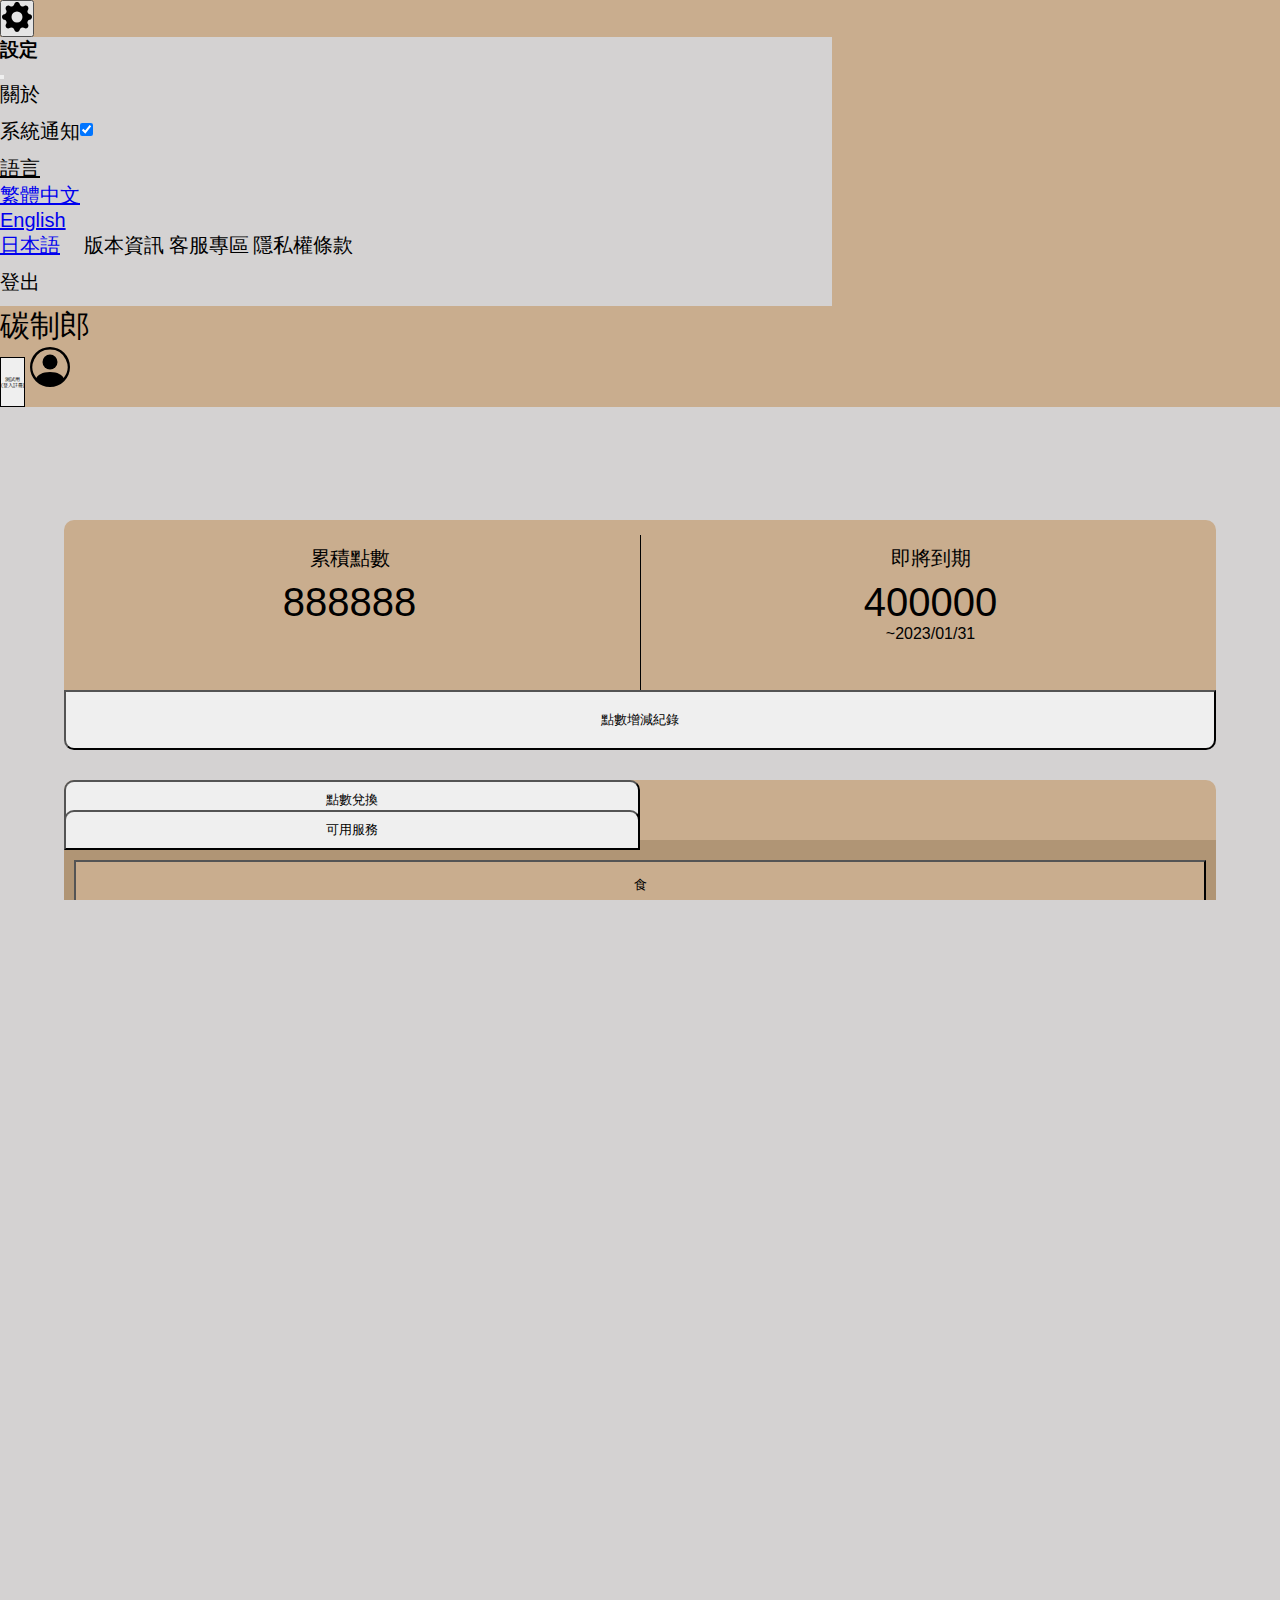
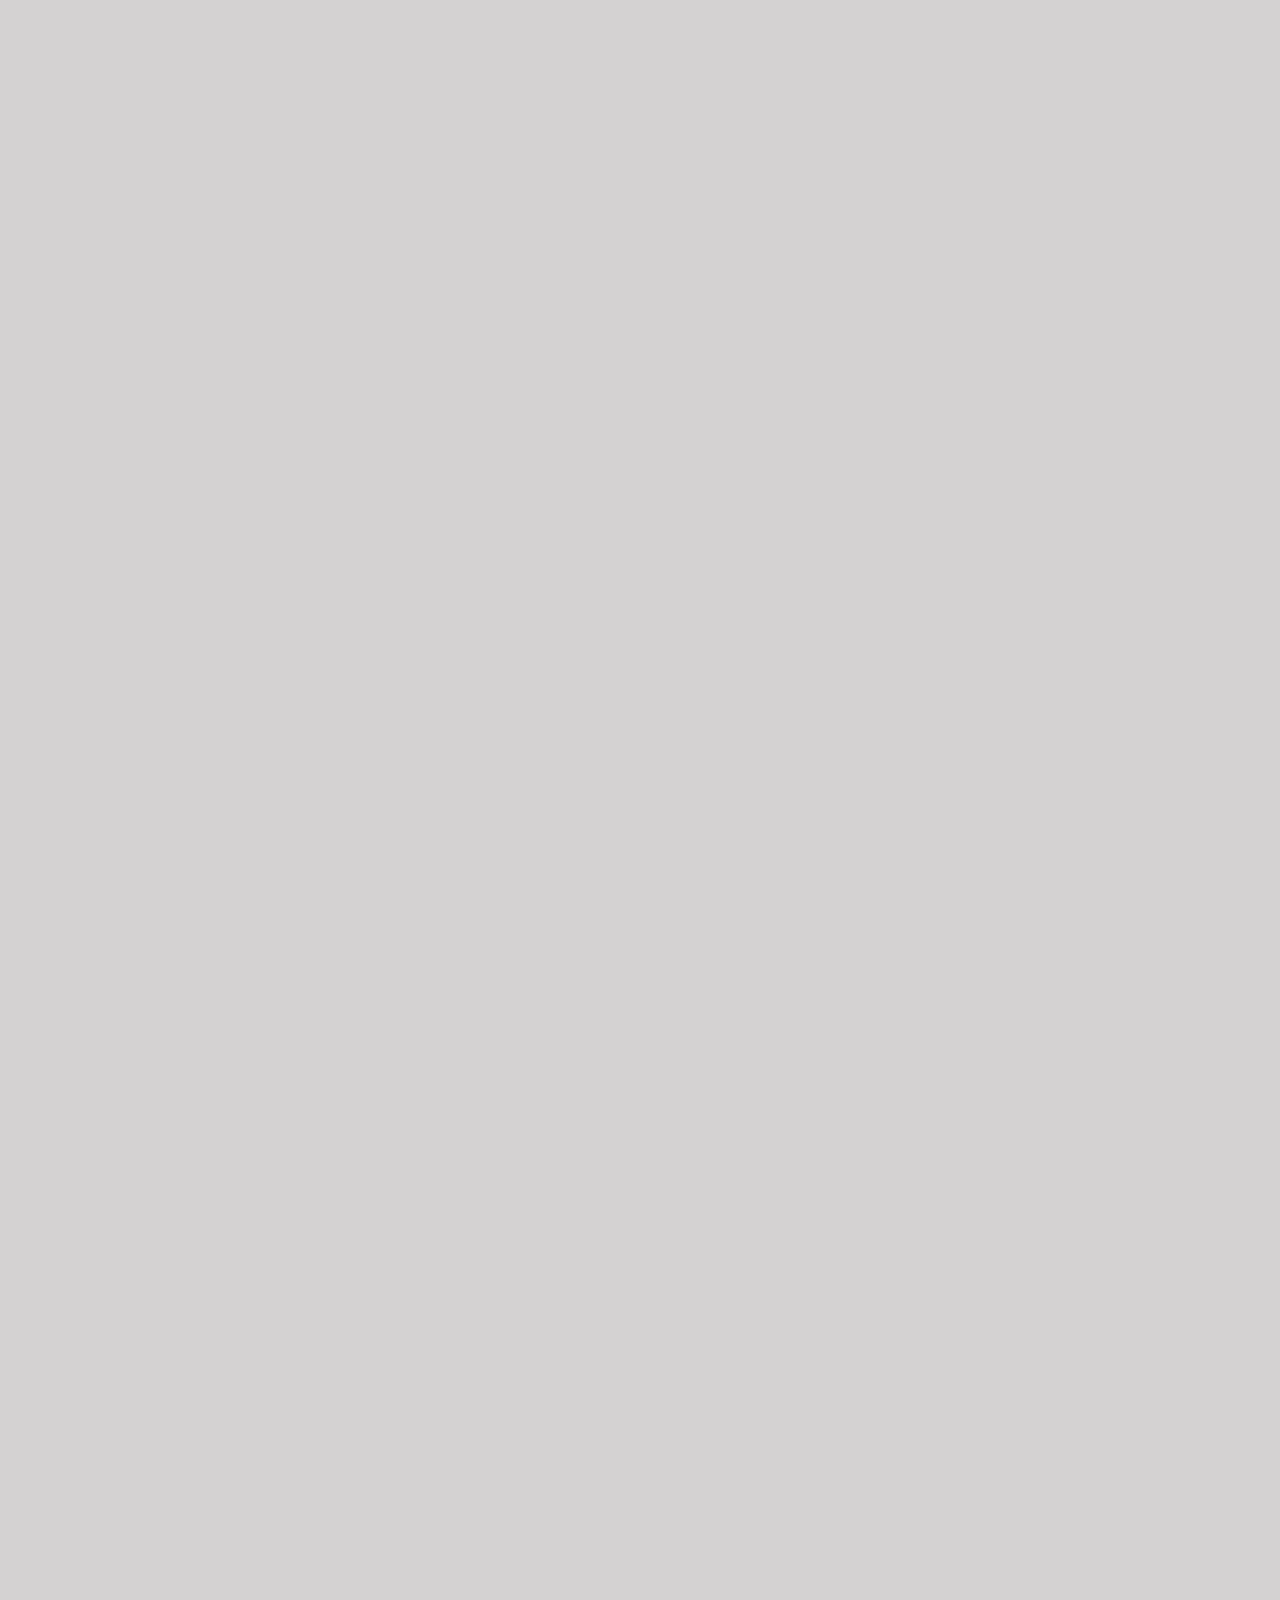
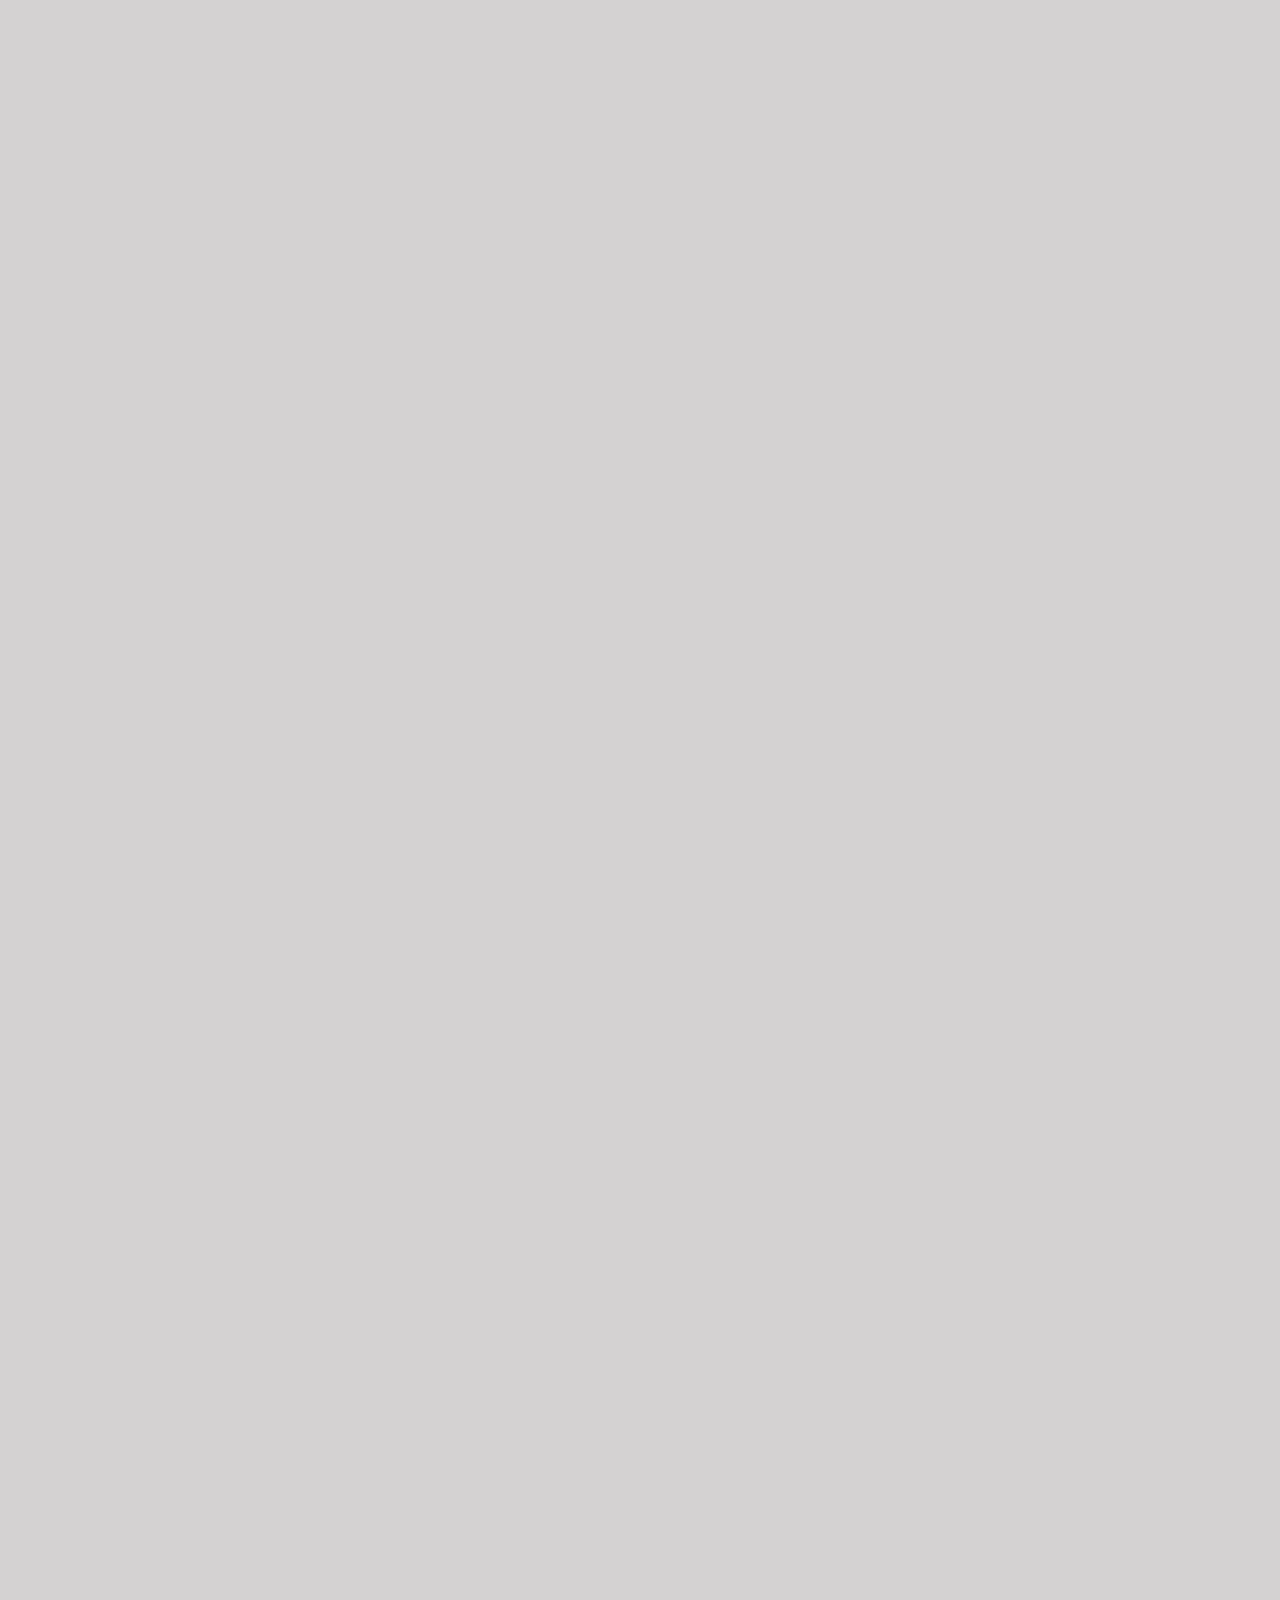
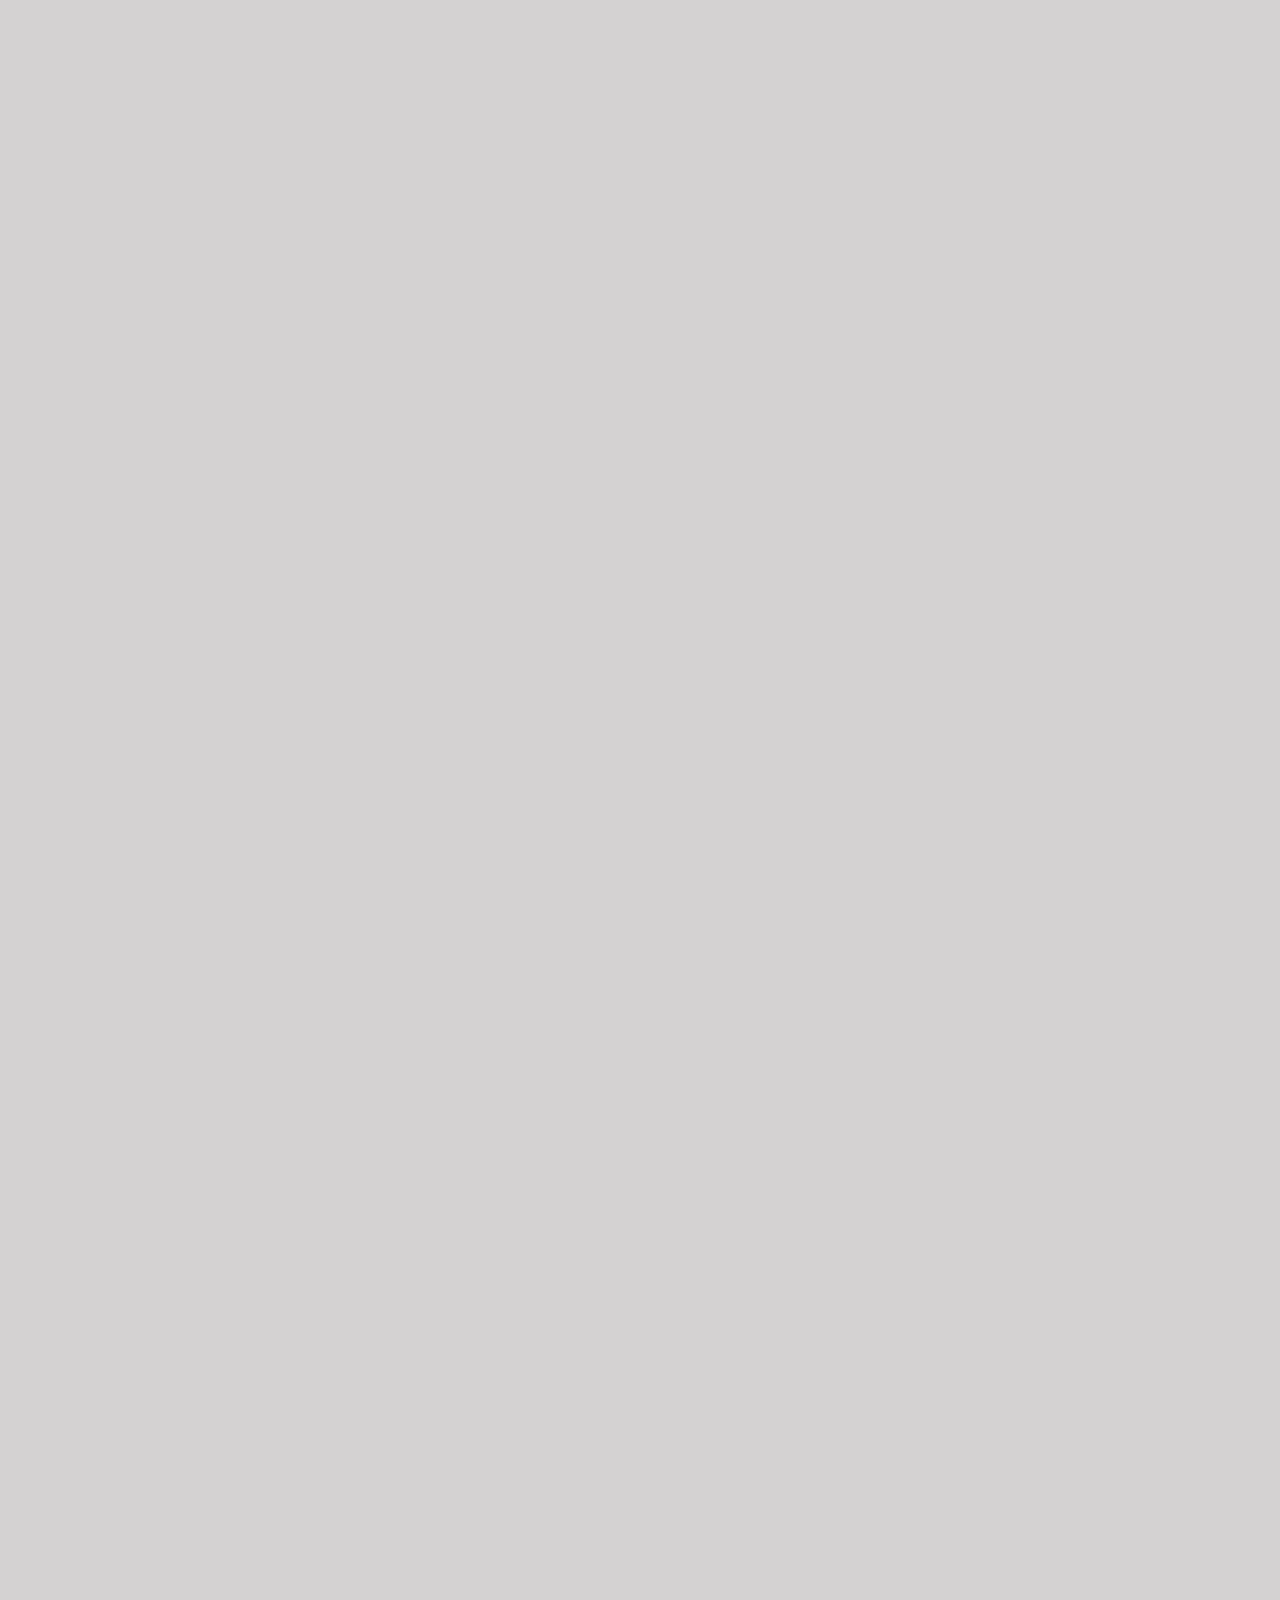
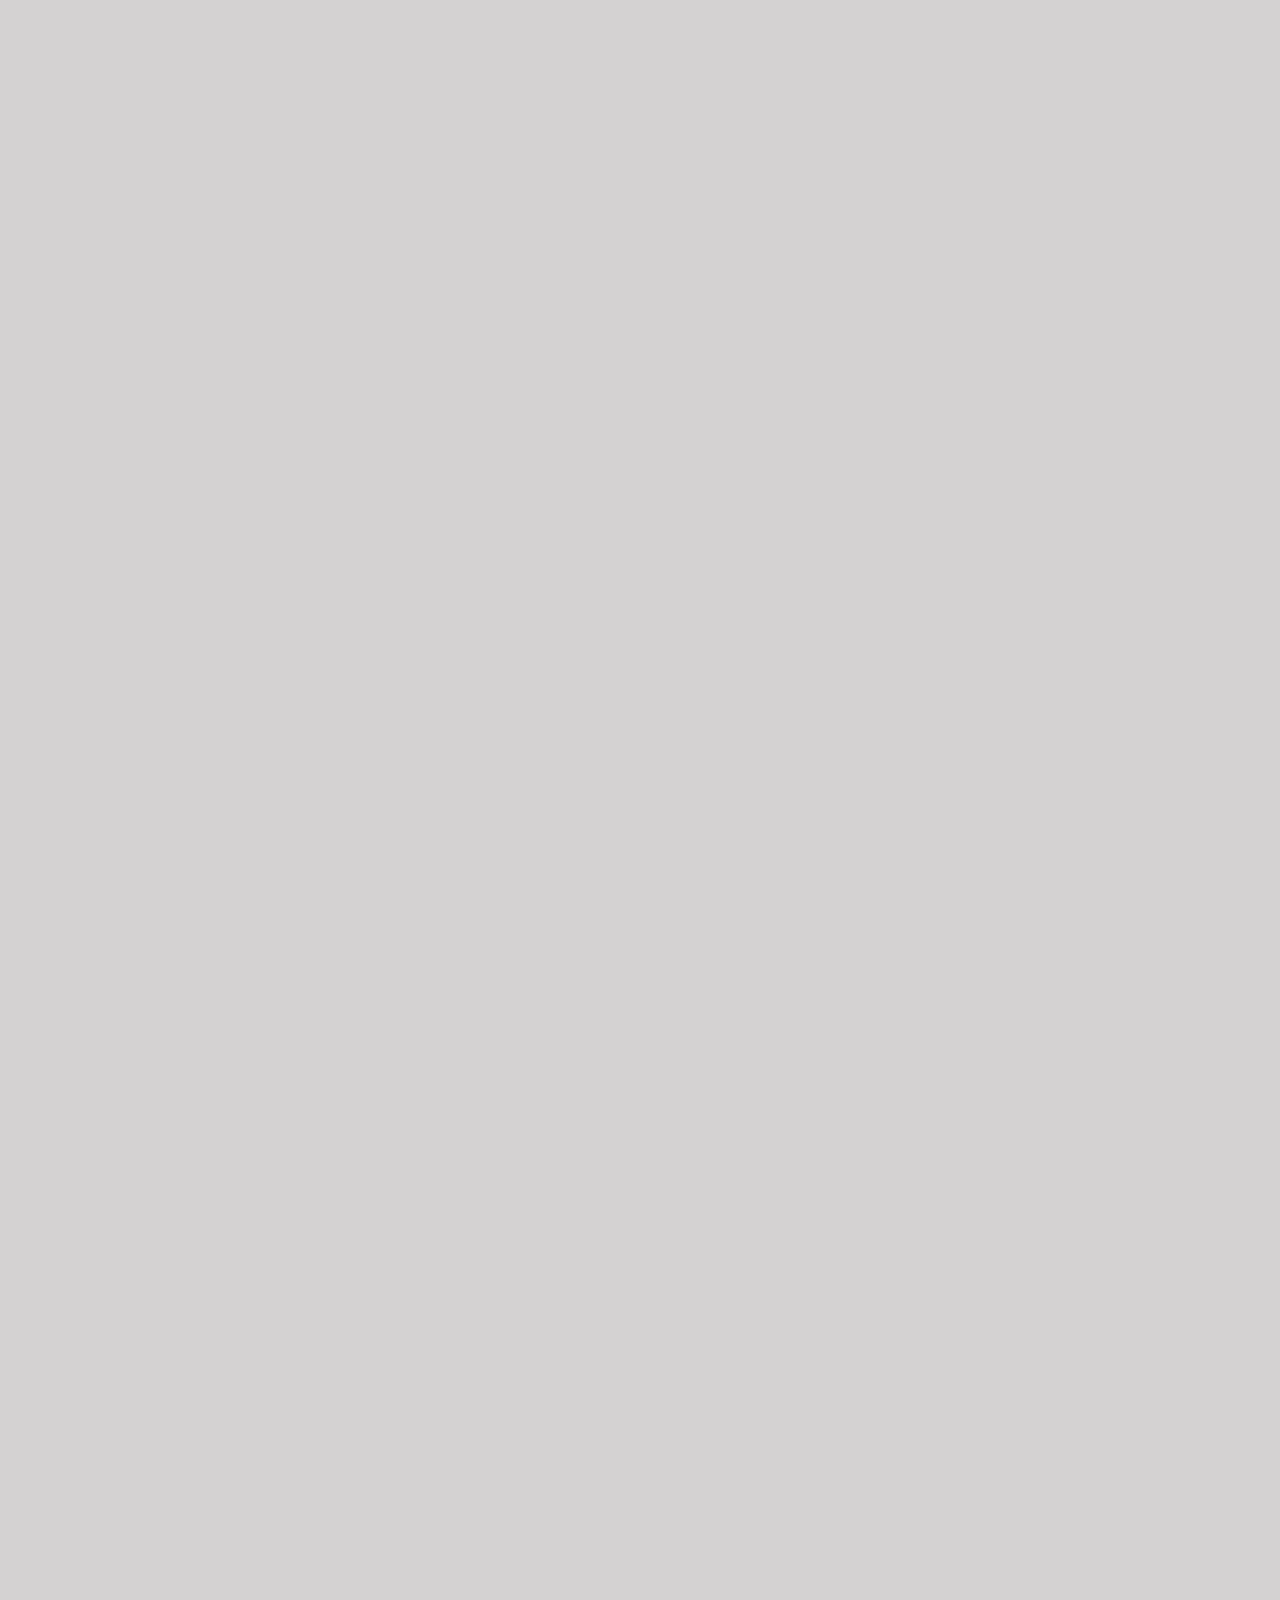
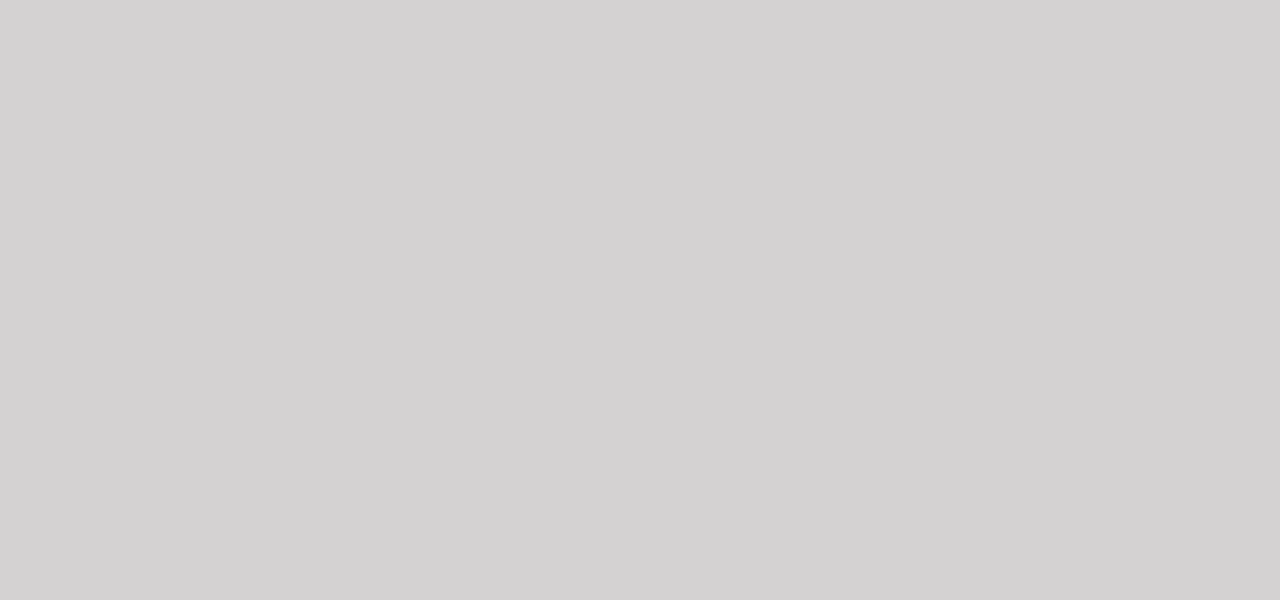
<file: index.html>
<!DOCTYPE html>
<html lang="en">

<head>
    <meta charset="UTF-8">
    <meta http-equiv="X-UA-Compatible" content="IE=edge">
    <meta name="viewport" content="width=device-width, initial-scale=1.0">
    <!-- CSS only -->
    <link href="https://cdn.jsdelivr.net/npm/bootstrap@5.2.3/dist/css/bootstrap.min.css" rel="stylesheet"
        integrity="sha384-rbsA2VBKQhggwzxH7pPCaAqO46MgnOM80zW1RWuH61DGLwZJEdK2Kadq2F9CUG65" crossorigin="anonymous">
    <!-- JavaScript Bundle with Popper -->
    <script src="https://cdn.jsdelivr.net/npm/bootstrap@5.2.3/dist/js/bootstrap.bundle.min.js"
        integrity="sha384-kenU1KFdBIe4zVF0s0G1M5b4hcpxyD9F7jL+jjXkk+Q2h455rYXK/7HAuoJl+0I4" crossorigin="anonymous">
    </script>
    <link rel="stylesheet" href="asset/css/index.css">
    <link rel="stylesheet" href="asset/css/basic.css">
    <title>首頁</title>
</head>

<body>
    <!--上方標題欄-->
    <nav class="navbar bg-info position-fixed top-0 nav_width" aria-label="Light offcanvas navbar" id="nav_bg"
        style="z-index: 10000;">
        <div class="container-fluid">
            <button class="navbar-toggler" type="button" data-bs-toggle="offcanvas"
                data-bs-target="#offcanvasNavbarLight" aria-controls="offcanvasNavbarLight">
                <svg xmlns="http://www.w3.org/2000/svg" width="30" height="30" fill="black" class="bi bi-gear-fill"
                    viewBox="0 0 16 16">
                    <path
                        d="M9.405 1.05c-.413-1.4-2.397-1.4-2.81 0l-.1.34a1.464 1.464 0 0 1-2.105.872l-.31-.17c-1.283-.698-2.686.705-1.987 1.987l.169.311c.446.82.023 1.841-.872 2.105l-.34.1c-1.4.413-1.4 2.397 0 2.81l.34.1a1.464 1.464 0 0 1 .872 2.105l-.17.31c-.698 1.283.705 2.686 1.987 1.987l.311-.169a1.464 1.464 0 0 1 2.105.872l.1.34c.413 1.4 2.397 1.4 2.81 0l.1-.34a1.464 1.464 0 0 1 2.105-.872l.31.17c1.283.698 2.686-.705 1.987-1.987l-.169-.311a1.464 1.464 0 0 1 .872-2.105l.34-.1c1.4-.413 1.4-2.397 0-2.81l-.34-.1a1.464 1.464 0 0 1-.872-2.105l.17-.31c.698-1.283-.705-2.686-1.987-1.987l-.311.169a1.464 1.464 0 0 1-2.105-.872l-.1-.34zM8 10.93a2.929 2.929 0 1 1 0-5.86 2.929 2.929 0 0 1 0 5.858z" />
                </svg>
            </button>
            <div class="offcanvas offcanvas-start" style="width: 65%;" tabindex="-1" id="offcanvasNavbarLight"
                aria-labelledby="offcanvasNavbarLightLabel">
                <div class="offcanvas-header">
                    <h3 class="offcanvas-title" id="offcanvasNavbarLightLabel">設定</h3>
                    <button type="button" class="btn-close" data-bs-dismiss="offcanvas" aria-label="Close"></button>
                </div>
                <!--側邊滑出欄-->
                <div class="offcanvas-body">
                    <div class="navbar-nav justify-content-end flex-grow-1 pe-3">
                        <button class="nav-item" data-bs-toggle="modal" data-bs-target="#aboutModal">
                            關於
                        </button>
                        <button class="nav-item" id="same_row">
                            <span>系統通知</span>
                            <span class="form-check form-switch">
                                <input class="form-check-input" type="checkbox" id="flexSwitchCheckChecked" checked>
                            </span>
                        </button>
                        <button class="nav-item dropdown">
                            <a class="nav-link dropdown-toggle" href="#" role="button" data-bs-toggle="dropdown"
                                aria-expanded="false" style="text-align: left; margin: 0;">
                                語言
                            </a>
                            <ul class="dropdown-menu">
                                <li><a class="dropdown-item" href="index.html">繁體中文</a></li>
                                <li><a class="dropdown-item" href="index_en.html">English</a></li>
                                <li><a class="dropdown-item" href="index_jp.html">日本語</a></li>
                            </ul>
                        </button>
                        <button class="nav-item" data-bs-toggle="modal" data-bs-target="#verModal">
                            版本資訊
                        </button>
                        <button class="nav-item" data-bs-toggle="modal" data-bs-target="#csModal">
                            客服專區
                        </button>
                        <button class="nav-item" data-bs-toggle="modal" data-bs-target="#ppModal">
                            隱私權條款
                        </button>
                        <form>
                            <input type="submit" class="nav-item" value="登出">

                            </input>
                        </form>
                    </div>
                </div>
            </div>
            <p class="navbar-brand t_fontsize">碳制郎</p>
            <!--未登入前-->
            <button class="btn" style="padding:auto; height:50px; border:1px solid black;" data-bs-toggle="modal"
                data-bs-target="#loginModal">
                <p style="font-size: 5px;">測試用<br>(登入註冊)</br>
            </button>
            <!--登入後-->
            <button class="btn_mem" data-bs-toggle="modal" data-bs-target="#memModal">
                <svg xmlns="http://www.w3.org/2000/svg" width="40" height="40" fill="black" class="bi bi-person-circle"
                    viewBox="0 0 16 16">
                    <path d="M11 6a3 3 0 1 1-6 0 3 3 0 0 1 6 0z" />
                    <path fill-rule="evenodd"
                        d="M0 8a8 8 0 1 1 16 0A8 8 0 0 1 0 8zm8-7a7 7 0 0 0-5.468 11.37C3.242 11.226 4.805 10 8 10s4.757 1.225 5.468 2.37A7 7 0 0 0 8 1z" />
                </svg>
            </button>
        </div>
    </nav>
    <!--各頁面-->
    <div class="tab-content main_body" id="pills-tabContent">
        <!--點數-->
        <div class="tab-pane fade  main_body point_bg" id="pills-point" role="tabpanel"
            aria-labelledby="pills-point-tab">
            <div class="pnt_inf">
                <p class="pnt_inf_t">累積點數</p>
                <p class="pnt_inf_n">888888</p>
                <div class="break_r"></div>
                <p class="pnt_inf_t">即將到期</p>
                <p class="pnt_inf_n">400000</p>
                <p style="font-size: 8;">~2023/01/31</p>
            </div>
            <div class="btn_wrap">
                <button class="btn btn-primary pnt_rec_btn" data-bs-toggle="modal"
                    data-bs-target="#pntrecModal">點數增減紀錄</button>
            </div>
            <div class="wrap_pnt">
                <nav>
                    <div class="nav nav-tabs pnt_tab nav-pills" id="nav-tab" role="tablist">
                        <button class="nav-link active pnt_tab_btn" id="pnt-exc-tab" data-bs-toggle="tab"
                            data-bs-target="#pnt-exc" type="button" role="tab" aria-controls="pnt-exc"
                            aria-selected="true">點數兌換</button>
                        <button class="nav-link pnt_tab_btn" id="pnt_svc-tab" data-bs-toggle="tab"
                            data-bs-target="#pnt_svc" type="button" role="tab" aria-controls="pnt_svc"
                            aria-selected="false">可用服務</button>
                    </div>
                </nav>
                <div class="tab-content pnt_cnt" id="nav-tabContent">
                    <div class="tab-pane fade show active" id="pnt-exc" role="tabpanel" aria-labelledby="pnt-exc-tab">
                        <button class="btn btn_type" type="button" data-bs-toggle="collapse"
                            data-bs-target="#collapsefood" aria-expanded="false" aria-controls="collapsefood">
                            食
                        </button>

                        <div class="collapse clps" id="collapsefood">
                            <div class="card card-body" style="padding:5px 0;">
                                <form action="" data-bs-toggle="modal" data-bs-target="#pntexcModal">
                                    <div class="voucher">
                                        <div>
                                            <p class="v_title">可食用牛肉500g</p>
                                            <p class="v_price">所需點數:800</p>
                                            <p class=" v_dtl">使用期限:兌換後一個月內</p>
                                        </div>
                                        <div class="wrap_pexc">
                                            <input type="submit" class="btn btn-primary pnt_exchange"
                                                value="兌換"></input>
                                        </div>
                                    </div>
                                </form>
                            </div>
                        </div>
                        <button class="btn btn_type" type="button" data-bs-toggle="collapse"
                            data-bs-target="#collapseclo" aria-expanded="false" aria-controls="collapseclo">
                            衣
                        </button>

                        <div class="collapse clps" id="collapseclo">
                            <div class="card card-body">
                                <form action="" data-bs-toggle="modal" data-bs-target="#pntexcModal">
                                    <div class="voucher">
                                        <div>
                                            <p class="v_title">可購買新衣服1.5kg</p>
                                            <p class="v_price">所需點數:1500</p>
                                            <p class=" v_dtl">使用期限:兌換後一個月內</p>
                                        </div>
                                        <div class="wrap_pexc">
                                            <input type="submit" class="btn btn-primary pnt_exchange"
                                                value="兌換"></input>
                                        </div>
                                    </div>
                                </form>
                            </div>
                        </div>
                        <button class="btn btn_type" type="button" data-bs-toggle="collapse"
                            data-bs-target="#collapselive" aria-expanded="false" aria-controls="collapselive">
                            住
                        </button>

                        <div class="collapse clps" id="collapselive">
                            <div class="card card-body">
                                <form action="" data-bs-toggle="modal" data-bs-target="#pntexcModal">
                                    <div class="voucher">
                                        <div>
                                            <p class="v_title">吹冷氣1hr</p>
                                            <p class="v_price">所需點數:2500</p>
                                            <p class=" v_dtl">使用期限:兌換後一個月內</p>
                                        </div>
                                        <div class="wrap_pexc">
                                            <input type="submit" class="btn btn-primary pnt_exchange"
                                                value="兌換"></input>
                                        </div>
                                    </div>
                                </form>
                            </div>
                        </div>
                        <button class="btn btn_type" type="button" data-bs-toggle="collapse"
                            data-bs-target="#collapsetrans" aria-expanded="false" aria-controls="collapsetrans">
                            行
                        </button>

                        <div class="collapse clps" id="collapsetrans">
                            <div class="card card-body">
                                <form action="" data-bs-toggle="modal" data-bs-target="#pntexcModal">
                                    <div class="voucher">
                                        <div>
                                            <p class="v_title">行駛自家車200km</p>
                                            <p class="v_price">所需點數:120~5000</p>
                                            <p class=" v_dtl">使用期限:兌換後一個月內</p>
                                        </div>
                                        <div class="wrap_pexc">
                                            <input type="submit" class="btn btn-primary pnt_exchange"
                                                value="兌換"></input>
                                        </div>
                                    </div>
                                </form>
                            </div>
                        </div>
                        <button class="btn btn_type" type="button" data-bs-toggle="collapse"
                            data-bs-target="#collapseedu" aria-expanded="false" aria-controls="collapseedu">
                            育樂
                        </button>

                        <div class="collapse clps" id="collapseedu">
                            <div class="card card-body">
                                <form action="" data-bs-toggle="modal" data-bs-target="#pntexcModal">
                                    <div class="voucher">
                                        <div>
                                            <p class="v_title">觀看NETFLIX 1hr</p>
                                            <p class="v_price">所需點數:300~500</p>
                                            <p class=" v_dtl">使用期限:兌換後一個月內</p>
                                        </div>
                                        <div class="wrap_pexc">
                                            <input type="submit" class="btn btn-primary pnt_exchange"
                                                value="兌換"></input>
                                        </div>
                                    </div>
                                </form>
                            </div>
                        </div>
                    </div>
                    <div class="tab-pane fade" id="pnt_svc" role="tabpanel" aria-labelledby="pnt_svc-tab">
                        <form action="" data-bs-toggle="modal" data-bs-target="#pntuseModal">
                            <div class="voucher">
                                <div>
                                    <p class="v_title">觀看NETFLIX 1hr</p>
                                    <p class=" v_dtl">使用期限:2023/1/31</p>
                                </div>
                                <div class="wrap_pexc">
                                    <input type="submit" class="btn btn-primary pnt_exchange" value="使用"></input>
                                </div>
                            </div>
                        </form>
                        <form action="" data-bs-toggle="modal" data-bs-target="#pntuseModal">
                            <div class="voucher">
                                <div>
                                    <p class="v_title">吹冷氣1hr</p>
                                    <p class=" v_dtl">使用期限:2023/2/10</p>
                                </div>
                                <div class="wrap_pexc">
                                    <input type="submit" class="btn btn-primary pnt_exchange" value="使用"></input>
                                </div>
                            </div>
                        </form>
                    </div>
                </div>
            </div>

        </div>
        <!--廠商-->
        <div class="tab-pane fade main_body comp_bg" id="pills-comp" role="tabpanel" aria-labelledby="pills-comp-tab">
            <div class="comp_btn_group">
                <a class="btn comp_btn" href="#" role="button"><img src="asset/img/wash_comp.jpg" alt="...">
                    <p>AI智慧洗</p>
                </a>
                <a class="btn comp_btn" href="#" role="button"><img src="asset/img/food_comp.jpg" alt="...">
                    <p>低碳FOOD</p>
                </a>
            </div>
            <div class="comp_btn_group">
                <a class="btn comp_btn" href="#" role="button"><img src="asset/img/clean_comp.jpg" alt="...">
                    <p>AI智慧清潔</p>
                </a>
                <a class="btn comp_btn" href="#" role="button"><img src="asset/img/shop_comp.jpg" alt="...">
                    <p>低碳SHOPPING</p>
                </a>
            </div>
            <div class="comp_btn_group">
                <a class="btn comp_btn" href="#" role="button"><img src="asset/img/tvl_comp.jpg" alt="...">
                    <p>低碳TRAVEL</p>
                </a>
                <a class="btn comp_btn" href="#" role="button"><img src="asset/img/act_comp.jpg" alt="...">
                    <p>揪愛低碳生活</p>
                </a>
            </div>
        </div>
        <!--首頁-->
        <div class="tab-pane fade show active main_body home_bg" id="pills-home" role="tabpanel"
            aria-labelledby="pills-home-tab">
            <div id="carouselHomeAd" class="carousel carousel-dark slide" data-bs-ride="carousel">
                <div class="carousel-indicators">
                    <button type="button" data-bs-target="#carouselHomeAd" data-bs-slide-to="0" class="active"
                        aria-current="true" aria-label="Slide 1"></button>
                    <button type="button" data-bs-target="#carouselHomeAd" data-bs-slide-to="1"
                        aria-label="Slide 2"></button>
                    <button type="button" data-bs-target="#carouselHomeAd" data-bs-slide-to="2"
                        aria-label="Slide 3"></button>
                </div>
                <div class="carousel-inner" style="background-color: black; height: 210px;">
                    <div class="carousel-item active">
                        <img src="asset/img/slidead1.jpg" class="d-block w-100" alt="...">
                    </div>
                    <div class="carousel-item">
                        <img src="asset/img/slidead2.jpg" class="d-block w-100" alt="...">
                    </div>
                    <div class="carousel-item">
                        <img src="asset/img/slidead3.jpg" class="d-block w-100" alt="...">
                    </div>
                </div>
            </div>
            <div class="home_inf">
                <p class="pnt_inf_t">累積碳排放量</p>
                <p class="pnt_inf_n">139t</p>
                <div class="break_r"></div>
                <p class="pnt_inf_t">本月碳排放量</p>
                <p class="pnt_inf_n">10.234t</p>
            </div>
        </div>

        <!--排名-->
        <div class="tab-pane fade main_body rank_bg" id="pills-rank" role="tabpanel" aria-labelledby="pills-rank-tab">
            <form action="">
                <select id="area-list" onchange="changeArea(this.selectedIndex)" class="area_drop"></select>
                <select id="sector-list" class="area_drop"></select>
                <input class="btn btn-primary" type="submit" value="搜尋" id="placebt">
            </form>
            <form action="">
                <table class="table table-striped" id="placetable">
                    <thead>
                        <tr>
                            <th scope="col">排名</th>
                            <th scope="col">姓名</th>
                            <th scope="col">碳排量(t)</th>
                        </tr>
                    </thead>
                    <tbody>
                        <tr>
                            <th scope="row">1</th>
                            <td>吳OO</td>
                            <td>5.234</td>
                        </tr>
                        <tr>
                            <th scope="row">2</th>
                            <td>林OO</td>
                            <td>5.345</td>
                        </tr>
                        <tr>
                            <th scope="row">3</th>
                            <td>陳OO</td>
                            <td>5.456</td>
                        </tr>
                        <tr>
                            <th scope="row">4</th>
                            <td>朴OO</td>
                            <td>6.234</td>
                        </tr>
                        <tr>
                            <th scope="row">5</th>
                            <td>金OO</td>
                            <td>6.345</td>
                        </tr>
                        <tr>
                            <th scope="row">6</th>
                            <td>田OO</td>
                            <td>7.456</td>
                        </tr>
                        <tr class="table-primary">
                            <th scope="row">76</th>
                            <td>王OO</td>
                            <td>10.767</td>
                        </tr>
                    </tbody>
                </table>
            </form>
        </div>
        <!--紀錄-->
        <div class="tab-pane fade main_body rec_bg" id="pills-rec" role="tabpanel" aria-labelledby="pills-rec-tab">

            <p id="spendwd">消費紀錄</p>
            <form action="">
                <h5 id="spendtxt">AI 智慧喜</h5>
                <input class="btn btn-primary" type="submit" value="詳細資訊" id="spendbt" data-bs-toggle="modal"
                    data-bs-target="#detailModal1" data-bs-dismiss="modal">
                <h6 id="spenddate">2022/12/29 03:40</h6>
                <hr class="rec_hr">
            </form>
            <form action="">
                <h5 id="spendtxt2">低碳FOOD</h5>
                <input class="btn btn-primary" type="submit" value="詳細資訊" id="spendbt" data-bs-toggle="modal"
                    data-bs-target="#detailModal1" data-bs-dismiss="modal">
                <h6 id="spenddate">2022/12/29 04:04</h6>
                <hr class="rec_hr">
            </form>
            <form action="">
                <h5 id="spendtxt2">AI XXX</h5>
                <input class="btn btn-primary" type="submit" value="詳細資訊" id="spendbt" data-bs-toggle="modal"
                    data-bs-target="#detailModal1" data-bs-dismiss="modal">
                <h6 id="spenddate">2022/12/29 04:15</h6>
                <hr class="rec_hr">
            </form>


        </div>
    </div>

    <!--燈箱-->
    <!--登入-->
    <div class="modal fade" id="loginModal" aria-hidden="true" aria-labelledby="loginModalLabel" tabindex="-1">
        <div class="modal-dialog modal-dialog-centered">
            <div class="modal-content">
                <div class="modal-header">
                    <h3 class="modal-title" id="loginModalLabel">登入</h3>
                    <button type="button" class="btn-close" data-bs-dismiss="modal" aria-label="Close"></button>
                </div>
                <div class="modal-body">
                    <form action="index.html">
                        <div class="mb-3">
                            <label for="login_id" class="col-form-label">請輸入身份證字號:</label>
                            <input type="text" class="form-control" id="login_id">
                        </div>
                        <div class="mb-3">
                            <label for="login_psd" class="col-form-label">請輸入密碼:</label>
                            <input type="text" class="form-control" id="login_psd">
                        </div>
                        <div class="d-grid gap-2 col-6 mx-auto">
                            <input type="submit" class="btn btn-primary" value="登入">
                        </div>
                    </form>
                    <div class="d-grid gap-2">
                        <button class="btn" style="color:#6C6C6C;" data-bs-target="#signupModal" data-bs-toggle="modal"
                            data-bs-dismiss="modal">還沒有會員嗎?前往註冊</button>
                    </div>
                </div>
            </div>
        </div>
    </div>
    <!--註冊-->
    <div class="modal fade" id="signupModal" aria-hidden="true" aria-labelledby="signupModalLabel" tabindex="-1">
        <div class="modal-dialog modal-dialog-centered">
            <div class="modal-content">
                <div class="modal-header">
                    <h3 class="modal-title" id="signupModalLabel">註冊</h3>
                    <button type="button" class="btn-close" data-bs-dismiss="modal" aria-label="Close"></button>
                </div>
                <div class="modal-body">
                    <form action="#checkModal" data-bs-toggle="modal" data-bs-target="#checkModal"
                        data-bs-dismiss="modal">
                        <div class="mb-3">
                            <label for="sign_id" class="col-form-label">身份證字號:</label>
                            <input type="text" class="form-control" id="sign_id">
                        </div>
                        <div class="mb-3">
                            <label for="sign_name" class="col-form-label">姓名:</label>
                            <input type="text" class="form-control" id="sign_name">
                        </div>
                        <div class="mb-3">
                            <label for="sign_ph" class="col-form-label">手機號碼:</label>
                            <input type="text" class="form-control" id="sign_ph">
                        </div>
                        <div class="mb-3">
                            <label for="sign_adr" class="col-form-label">地址:</label>
                            <input type="text" class="form-control" id="sign_adr">
                        </div>
                        <div class="mb-3">
                            <label for="sign_mail" class="col-form-label">電子信箱:</label>
                            <input type="text" class="form-control" id="sign_mail">
                        </div>
                        <div class="mb-3">
                            <label for="sign_card" class="col-form-label">信用卡卡號:</label>
                            <input type="text" class="form-control" id="sign_card">
                        </div>
                        <div class="mb-3">
                            <label for="sign_psd" class="col-form-label">密碼:</label>
                            <input type="text" class="form-control" id="sign_psd">
                        </div>
                        <div class="d-grid gap-2 col-6 mx-auto">
                            <input type="submit" class="btn btn-primary" value="獲取驗証碼">
                        </div>
                    </form>
                    <div class="d-grid gap-2">
                        <button class="btn" style="color:#6C6C6C;" data-bs-target="#loginModal" data-bs-toggle="modal"
                            data-bs-dismiss="modal">返回登入</button>
                    </div>
                </div>
            </div>
        </div>
    </div>
    <!--輸入驗証碼-->
    <div class="modal fade" id="checkModal" aria-hidden="true" aria-labelledby="checkModalLabel" tabindex="-1">
        <div class="modal-dialog modal-dialog-centered">
            <div class="modal-content">
                <div class="modal-header">
                    <h3 class="modal-title" id="checkModalLabel">驗証身份</h3>
                    <button type="button" class="btn-close" data-bs-dismiss="modal" aria-label="Close"></button>
                </div>
                <div class="modal-body">
                    <form action="index.html">
                        <div class="mb-3">
                            <label for="checkcode" class="col-form-label">請輸入驗証碼:</label>
                            <input type="text" class="form-control" id="checkcode">
                        </div>
                        <div class="d-grid gap-2 col-6 mx-auto">
                            <input type="submit" class="btn btn-primary" value="確認註冊">
                        </div>
                    </form>
                    <div class="d-grid gap-2">
                        <button class="btn" style="color:#6C6C6C;">重傳驗証碼</button>
                    </div>
                </div>
            </div>
        </div>
    </div>
    <!--會員專區-->
    <div class="modal fade" id="memModal" aria-hidden="true" aria-labelledby="memModalLabel" tabindex="-1">
        <div class="modal-dialog modal-dialog-centered">
            <div class="modal-content">
                <div class="modal-header">
                    <h3 class="modal-title" id="memModalLabel">會員專區</h3>
                    <button type="button" class="btn-close" data-bs-dismiss="modal" aria-label="Close"></button>
                </div>
                <div class="modal-body">
                    <div>
                        <div class="mem_img">
                            <img decoding="async" src="asset/img/kamado.jpg" class="img-circle">
                        </div>
                        <h4><b>會員基本資料</b></h4>
                        <h5>身份證字號: A123456789</h5>
                        <h5>姓名: 王大明</h5>
                        <h5>手機號碼: 0987654321</h5>
                        <h5>地址: 台北市XX區XX路X號</h5>
                        <h5>電子信箱: daming@gmail.com</h5>
                        <h5>信用卡卡號：0000-1111-2222-3333</h5>
                        <h5>密碼: ********</h5>
                        <h5>碳制郎點數: 1000</h5>
                    </div>
                </div>
                <div class="modal-footer justify-content-center">
                    <div class="d-grid gap-2">
                        <button class="btn btn-primary" data-bs-target="#altmemModal" data-bs-toggle="modal"
                            data-bs-dismiss="modal">修改會員資料</button>
                    </div>
                </div>
            </div>
        </div>
    </div>
    <!--修改會員資料-->
    <div class="modal fade" id="altmemModal" aria-hidden="true" aria-labelledby="altmemModalLabel" tabindex="-1">
        <div class="modal-dialog modal-dialog-centered">
            <div class="modal-content">
                <div class="modal-header">
                    <h3 class="modal-title" id="altmemModalLabel">修改會員資料</h3>
                    <button type="button" class="btn-close" data-bs-dismiss="modal" data-bs-toggle="modal"
                        data-bs-target="#memModal"></button>
                </div>
                <div class="modal-body">
                    <form action="">
                        <div class="mb-3">
                            <label for="alt_id" class="col-form-label">修改身份證字號:</label>
                            <input type="text" class="form-control" id="alt_id" value="A123456789" disabled>
                        </div>
                        <div class="mb-3">
                            <label for="alt_name" class="col-form-label">修改姓名:</label>
                            <input type="text" class="form-control" id="alt_name" value="王大明">
                        </div>
                        <div class="mb-3">
                            <label for="alt_ph" class="col-form-label">修改手機號碼:</label>
                            <input type="text" class="form-control" id="alt_ph" value="0987654321">
                        </div>
                        <div class="mb-3">
                            <label for="alt_adr" class="col-form-label">修改地址:</label>
                            <input type="text" class="form-control" id="alt_adr" value="台北市XX區XX路X號">
                        </div>
                        <div class="mb-3">
                            <label for="alt_mail" class="col-form-label">修改電子信箱:</label>
                            <input type="text" class="form-control" id="alt_mail" value="daming@gmail.com">
                        </div>
                        <div class="mb-3">
                            <label for="alt_card" class="col-form-label">修改信用卡卡號:</label>
                            <input type="text" class="form-control" id="alt_card" value="0000-1111-2222-3333">
                        </div>
                        <div class="mb-3">
                            <label for="alt_psd" class="col-form-label">修改密碼:</label>
                            <input type="text" class="form-control" id="alt_psd" value="00000000">
                        </div>
                        <div class="d-grid gap-2 col-6 mx-auto">
                            <input type="submit" class="btn btn-primary" value="確認修改">
                        </div>
                    </form>
                </div>
                <div class="modal-footer justify-content-center">
                    <div class="d-grid gap-2 col-6 mx-auto">
                        <button class="btn btn-primary" data-bs-toggle="modal" data-bs-target="#memModal"
                            data-bs-dismiss="modal">取消</button>
                    </div>
                </div>
            </div>
        </div>
    </div>
    <!--點數增減紀錄-->
    <div class="modal fade" id="pntrecModal" aria-hidden="true" aria-labelledby="pntrecModalLabel" tabindex="-1">
        <div class="modal-dialog modal-dialog-centered">
            <div class="modal-content">
                <div class="modal-header">
                    <h3 class="modal-title" id="pntrecModalLabel">點數增減紀錄</h3>
                    <button type="button" class="btn-close" data-bs-dismiss="modal" aria-label="Close"></button>
                </div>
                <div class="modal-body">
                    <form>
                        <div>
                            <p>日期：2022/12/31</p>
                            <p>點數增減：+100</p>
                            <p>說明：使用智慧洗</p>
                        </div>
                        <hr>
                    </form>
                    <form>
                        <div>
                            <p>日期：2022/12/31</p>
                            <p>點數增減：+100</p>
                            <p>說明：使用智慧洗</p>
                        </div>
                        <hr>
                    </form>
                </div>
            </div>
        </div>
    </div>
    <!--確認兌換服務-->
    <div class="modal fade" id="pntexcModal" aria-hidden="true" aria-labelledby="pntexcModalLabel" tabindex="-1">
        <div class="modal-dialog modal-dialog-centered">
            <div class="modal-content">
                <div class="modal-header">
                    <h3 class="modal-title" id="pntexcModalLabel">確認兌換服務</h3>
                    <button type="button" class="btn-close" data-bs-dismiss="modal" aria-label="Close"></button>
                </div>
                <form action="">
                    <div class="modal-body">
                        <p class="check_exc_t">請確認兌換服務內容：</p>
                        <p>可食用牛肉500g</p>
                        <p>所需點數：800</p>
                        <p>使用期限：2023/1/31</p>
                    </div>
                    <div class="modal-footer justify-content-center">
                        <div class="d-grid gap-2">
                            <input type="submit" value="確認兌換" class="btn btn-primary">
                        </div>
                    </div>
                </form>
            </div>
        </div>
    </div>
    <!--確認使用服務-->
    <div class="modal fade" id="pntuseModal" aria-hidden="true" aria-labelledby="pntuseModalLabel" tabindex="-1">
        <div class="modal-dialog modal-dialog-centered">
            <div class="modal-content">
                <div class="modal-header">
                    <h3 class="modal-title" id="pntexcModalLabel">確認使用服務</h3>
                    <button type="button" class="btn-close" data-bs-dismiss="modal" aria-label="Close"></button>
                </div>
                <form action="">
                    <div class="modal-body">
                        <p class="check_exc_t">請確認使用服務內容：</p>
                        <p>吹冷氣1hr</p>
                    </div>
                    <div class="modal-footer justify-content-center">
                        <div class="d-grid gap-2">
                            <input type="submit" value="確認使用" class="btn btn-primary">
                        </div>
                    </div>
                </form>
            </div>
        </div>
    </div>
    <!--消費詳細資訊-->
    <div class="modal fade" id="detailModal1" aria-hidden="true" aria-labelledby="detailModalLabel" tabindex="-1">
        <div class="modal-dialog modal-dialog-centered">
            <div class="modal-content">
                <div class="modal-header">
                    <h3 class="modal-title" id="detailModalLabel">消費詳細資訊</h3>
                    <button type="button" class="btn-close" data-bs-dismiss="modal" aria-label="Close"></button>
                </div>
                <div class="modal-body">
                    <h4>AI 智慧喜</h4>
                    <h5>日期：2022/12/29 03:40</h5>
                    <h4>消費內容：</h4>
                    <h5>洗衣件數：</h5>
                    <h5>總金額：</h5>
                </div>
            </div>
        </div>
    </div>
    <!--關於-->
    <div class="modal fade" id="aboutModal" tabindex="-1" aria-labelledby="aboutModalLabel" aria-hidden="true">
        <div class="modal-dialog modal-dialog-centered modal-dialog-scrollable">
            <div class="modal-content">
                <div class="modal-header">
                    <h3 class="modal-title" id="aboutModalLabel">關於</h3>
                    <button type="button" class="btn-close" data-bs-dismiss="modal" aria-label="Close"></button>
                </div>
                <div class="modal-body">
                    <h4 id="about_title">關於碳制郎</h4>
                    <h5>用於</h5>
                    <hr class="about_hr">
                    <h4 id="about_title">關於我們</h4>
                    <div class="about_mem">
                        <h5 class="about_name">10944204 林庭妤</h5>
                        <div class="about_img">
                            <img decoding="async" src="asset/img/lin.jpg" class="aboutimg-circle">
                        </div>
                    </div>
                    <div class="about_mem">
                        <h5 class="about_name">10944205 吳孟軒</h5>
                        <div class="about_img">
                            <img decoding="async" src="asset/img/wu.jpg" class="aboutimg-circle">
                        </div>
                    </div>
                    <div class="about_mem">
                        <h5 class="about_name">10944206 王靖淳</h5>
                        <div class="about_img">
                            <img decoding="async" src="asset/img/cchun.JPG" class="aboutimg-circle">
                        </div>
                    </div>
                    <div class="about_mem">
                        <h5 class="about_name">10944250 陳品叡</h5>
                        <div class="about_img">
                            <img decoding="async" src="asset/img/chen.jpg" class="aboutimg-circle">
                        </div>
                    </div>
                </div>
                <div class="modal-footer justify-content-center">
                    <button type="button" class="btn btn-secondary " data-bs-dismiss="modal">關閉</button>
                </div>
            </div>
        </div>
    </div>
    <!--版本資訊-->
    <div class="modal fade" id="verModal" tabindex="-1" aria-labelledby="verModalLabel" aria-hidden="true">
        <div class="modal-dialog modal-dialog-centered modal-dialog-scrollable">
            <div class="modal-content">
                <div class="modal-header">
                    <h3 class="modal-title" id="verModalLabel">版本資訊</h3>
                    <button type="button" class="btn-close" data-bs-dismiss="modal" aria-label="Close"></button>
                </div>
                <div class="modal-body">
                    <h5>1.0.0</h5>
                    <h5>2022.12.26更新</h5>
                </div>
                <div class="modal-footer justify-content-center">
                    <button type="button" class="btn btn-secondary " data-bs-dismiss="modal">關閉</button>
                </div>
            </div>
        </div>
    </div>
    <!--客服-->
    <div class="modal fade" id="csModal" tabindex="-1" aria-labelledby="csModalLabel" aria-hidden="true">
        <div class="modal-dialog modal-dialog-centered modal-dialog-scrollable">
            <div class="modal-content">
                <div class="modal-header">
                    <h3 class="modal-title" id="csModalLabel">客服專區</h3>
                    <button type="button" class="btn-close" data-bs-dismiss="modal" aria-label="Close"></button>
                </div>
                <div class="modal-body">
                    <form>
                        <div class="mb-3">
                            <label for="cs_title" class="col-form-label">主旨:</label>
                            <input type="text" class="form-control" id="cs_title">
                        </div>
                        <div class="mb-3">
                            <label for="message-text" class="col-form-label">內文:</label>
                            <textarea class="form-control" id="message-text"></textarea>
                        </div>
                        <div class="d-grid gap-2 col-6 mx-auto">
                            <input type="submit" class="btn btn-primary" value="提交">
                        </div>
                    </form>
                </div>
                <div class="modal-footer justify-content-center">
                    <button type="button" class="btn btn-secondary" data-bs-dismiss="modal">關閉</button>
                </div>
            </div>
        </div>
    </div>
    <!--隱私權-->
    <div class="modal fade" id="ppModal" tabindex="-1" aria-labelledby="ppModalLabel" aria-hidden="true">
        <div class="modal-dialog modal-dialog-centered modal-dialog-scrollable">
            <div class="modal-content">
                <div class="modal-header">
                    <h3 class="modal-title" id="ppModalLabel">隱私權條款</h3>
                    <button type="button" class="btn-close" data-bs-dismiss="modal" aria-label="Close"></button>
                </div>
                <div class="modal-body">
                    非常歡迎您光臨碳制郎（以下簡稱本APP），為了讓您能夠安心的使用本APP的各項服務與資訊，特此向您說明本APP的隱私權保護政策，以保障您的權益，請您詳閱下列內容：</br>
                    一、隱私權保護政策的適用範圍</br>
                    隱私權保護政策內容，包括本APP如何處理在您使用APP服務時收集到的個人識別資料。隱私權保護政策不適用於本APP以外的相關連結APP，也不適用於非本APP所委託或參與管理的人員。</br>
                    二、個人資料的蒐集、處理及利用方式</br>
                    •
                    當您造訪本APP或使用本APP所提供之功能服務時，我們將視該服務功能性質，請您提供必要的個人資料，並在該特定目的範圍內處理及利用您的個人資料；非經您書面同意，本APP不會將個人資料用於其他用途。</br>
                    • 本APP在您使用服務信箱、問卷調查等互動性功能時，會保留您所提供的姓名、電子郵件地址、聯絡方式及使用時間等。</br>
                    • 於一般瀏覽時，伺服器會自行記錄相關行徑，包括您使用連線設備的 IP
                    位址、使用時間、使用的瀏覽器、瀏覽及點選資料記錄等，做為我們增進APP服務的參考依據，此記錄為內部應用，決不對外公佈。</br>
                    • 為提供精確的服務，我們會將收集的問卷調查內容進行統計與分析，分析結果之統計數據或說明文字呈現，除供內部研究外，我們會視需要公佈統計數據及說明文字，但不涉及特定個人之資料。</br>
                    • 您可以隨時向我們提出請求，以更正或刪除本APP所蒐集您錯誤或不完整的個人資料。</br>
                    三、資料之保護</br>
                    •本APP主機均設有防火牆、防毒系統等相關的各項資訊安全設備及必要的安全防護措施，加以保護APP及您的個人資料採用嚴格的保護措施，只由經過授權的人員才能接觸您的個人資料，相關處理人員皆簽有保密合約，如有違反保密義務者，將會受到相關的法律處分。</br>
                    • 如因業務需要有必要委託其他單位提供服務時，本APP亦會嚴格要求其遵守保密義務，並且採取必要檢查程序以確定其將確實遵守。</br>
                    四、APP對外的相關連結</br>
                    本APP的網頁提供其他APP的網路連結，您也可經由本APP所提供的連結，點選進入其他APP。但該連結APP不適用本APP的隱私權保護政策，您必須參考該連結APP中的隱私權保護政策。</br>
                    五、與第三人共用個人資料之政策</br>
                    本APP絕不會提供、交換、出租或出售任何您的個人資料給其他個人、團體、私人企業或公務機關，但有法律依據或合約義務者，不在此限。</br>
                    前項但書之情形包括不限於：</br>
                    • 經由您書面同意。</br>
                    • 法律明文規定。</br>
                    • 為免除您生命、身體、自由或財產上之危險。</br>
                    • 與公務機關或學術研究機構合作，基於公共利益為統計或學術研究而有必要，且資料經過提供者處理或蒐集者依其揭露方式無從識別特定之當事人。</br>
                    • 當您在APP的行為，違反服務條款或可能損害或妨礙APP與其他使用者權益或導致任何人遭受損害時，經APP管理單位研析揭露您的個人資料是為了辨識、聯絡或採取法律行動所必要者。</br>
                    • 有利於您的權益。</br>
                    • 本APP委託廠商協助蒐集、處理或利用您的個人資料時，將對委外廠商或個人善盡監督管理之責。</br>
                    六、Cookie 之使用</br>
                    為了提供您最佳的服務，本APP會在您的電腦中放置並取用我們的 Cookie，若您不願接受 Cookie 的寫入，您可在您使用的瀏覽器功能項中設定隱私權等級為高，即可拒絕 Cookie</br>
                    的寫入，但可能會導致APP某些功能無法正常執行 。</br>
                    七、隱私權保護政策之修正</br>
                    本APP隱私權保護政策將因應需求隨時進行修正，修正後的條款將刊登於APP上。</br>
                </div>
                <div class="modal-footer justify-content-center">
                    <button type="button" class="btn btn-secondary " data-bs-dismiss="modal">關閉</button>
                </div>
            </div>
        </div>
    </div>
    <!--底部-->
    <ul class="nav nav-pills mb-3 position-fixed bottom-0 bg-secondary nav_width" id="pills-tab" role="tablist">
        <li class="nav-item b_nav_w" role="presentation">
            <button class="nav-link" id="pills-point-tab" data-bs-toggle="pill" data-bs-target="#pills-point"
                type="button" role="tab" aria-controls="pills-point" aria-selected="false">
                <svg xmlns="http://www.w3.org/2000/svg" width="48" height="48" fill="currentColor"
                    class="bi bi-p-circle" viewBox="0 0 16 16">
                    <path
                        d="M1 8a7 7 0 1 0 14 0A7 7 0 0 0 1 8Zm15 0A8 8 0 1 1 0 8a8 8 0 0 1 16 0ZM5.5 4.002h2.962C10.045 4.002 11 5.104 11 6.586c0 1.494-.967 2.578-2.55 2.578H6.784V12H5.5V4.002Zm2.77 4.072c.893 0 1.419-.545 1.419-1.488s-.526-1.482-1.42-1.482H6.778v2.97H8.27Z" />
                </svg>
                <div>
                    <p class="b_nav_t">點數資訊</p>
                </div>
            </button>
        </li>
        <li class="nav-item b_nav_w" role="presentation">
            <button class="nav-link" id="pills-comp-tab" data-bs-toggle="pill" data-bs-target="#pills-comp"
                type="button" role="tab" aria-controls="pills-comp" aria-selected="false">
                <svg xmlns="http://www.w3.org/2000/svg" width="48" height="48" fill="currentColor" class="bi bi-shop"
                    viewBox="0 0 16 16">
                    <path
                        d="M2.97 1.35A1 1 0 0 1 3.73 1h8.54a1 1 0 0 1 .76.35l2.609 3.044A1.5 1.5 0 0 1 16 5.37v.255a2.375 2.375 0 0 1-4.25 1.458A2.371 2.371 0 0 1 9.875 8 2.37 2.37 0 0 1 8 7.083 2.37 2.37 0 0 1 6.125 8a2.37 2.37 0 0 1-1.875-.917A2.375 2.375 0 0 1 0 5.625V5.37a1.5 1.5 0 0 1 .361-.976l2.61-3.045zm1.78 4.275a1.375 1.375 0 0 0 2.75 0 .5.5 0 0 1 1 0 1.375 1.375 0 0 0 2.75 0 .5.5 0 0 1 1 0 1.375 1.375 0 1 0 2.75 0V5.37a.5.5 0 0 0-.12-.325L12.27 2H3.73L1.12 5.045A.5.5 0 0 0 1 5.37v.255a1.375 1.375 0 0 0 2.75 0 .5.5 0 0 1 1 0zM1.5 8.5A.5.5 0 0 1 2 9v6h1v-5a1 1 0 0 1 1-1h3a1 1 0 0 1 1 1v5h6V9a.5.5 0 0 1 1 0v6h.5a.5.5 0 0 1 0 1H.5a.5.5 0 0 1 0-1H1V9a.5.5 0 0 1 .5-.5zM4 15h3v-5H4v5zm5-5a1 1 0 0 1 1-1h2a1 1 0 0 1 1 1v3a1 1 0 0 1-1 1h-2a1 1 0 0 1-1-1v-3zm3 0h-2v3h2v-3z" />
                </svg>
                <div>
                    <p class="b_nav_t">合作廠商</p>
                </div>
            </button>
        </li>
        <li class="nav-item b_nav_w" role="presentation">
            <button class="nav-link active" id="pills-home-tab" data-bs-toggle="pill" data-bs-target="#pills-home"
                type="button" role="tab" aria-controls="pills-home" aria-selected="true">
                <svg xmlns="http://www.w3.org/2000/svg" width="48" height="48" fill="currentColor"
                    class="bi bi-house-door" viewBox="0 0 16 16">
                    <path
                        d="M8.354 1.146a.5.5 0 0 0-.708 0l-6 6A.5.5 0 0 0 1.5 7.5v7a.5.5 0 0 0 .5.5h4.5a.5.5 0 0 0 .5-.5v-4h2v4a.5.5 0 0 0 .5.5H14a.5.5 0 0 0 .5-.5v-7a.5.5 0 0 0-.146-.354L13 5.793V2.5a.5.5 0 0 0-.5-.5h-1a.5.5 0 0 0-.5.5v1.293L8.354 1.146ZM2.5 14V7.707l5.5-5.5 5.5 5.5V14H10v-4a.5.5 0 0 0-.5-.5h-3a.5.5 0 0 0-.5.5v4H2.5Z" />
                </svg>
                <div>
                    <p class="b_nav_t">首頁</p>
                </div>
            </button>
        </li>
        <li class="nav-item b_nav_w" role="presentation">
            <button class="nav-link" id="pills-rank-tab" data-bs-toggle="pill" data-bs-target="#pills-rank"
                type="button" role="tab" aria-controls="pills-rank" aria-selected="false">
                <svg xmlns="http://www.w3.org/2000/svg" width="48" height="48" fill="currentColor"
                    class="bi bi-bar-chart-line" viewBox="0 0 16 16">
                    <path
                        d="M11 2a1 1 0 0 1 1-1h2a1 1 0 0 1 1 1v12h.5a.5.5 0 0 1 0 1H.5a.5.5 0 0 1 0-1H1v-3a1 1 0 0 1 1-1h2a1 1 0 0 1 1 1v3h1V7a1 1 0 0 1 1-1h2a1 1 0 0 1 1 1v7h1V2zm1 12h2V2h-2v12zm-3 0V7H7v7h2zm-5 0v-3H2v3h2z" />
                </svg>
                <div>
                    <p class="b_nav_t">碳排排名</p>
                </div>
            </button>
        </li>
        <li class="nav-item b_nav_w" role="presentation">
            <button class="nav-link" id="pills-rec-tab" data-bs-toggle="pill" data-bs-target="#pills-rec" type="button"
                role="tab" aria-controls="pills-rec" aria-selected="false">
                <svg xmlns="http://www.w3.org/2000/svg" width="48" height="48" fill="currentColor"
                    class="bi bi-card-list" viewBox="0 0 16 16">
                    <path
                        d="M14.5 3a.5.5 0 0 1 .5.5v9a.5.5 0 0 1-.5.5h-13a.5.5 0 0 1-.5-.5v-9a.5.5 0 0 1 .5-.5h13zm-13-1A1.5 1.5 0 0 0 0 3.5v9A1.5 1.5 0 0 0 1.5 14h13a1.5 1.5 0 0 0 1.5-1.5v-9A1.5 1.5 0 0 0 14.5 2h-13z" />
                    <path
                        d="M5 8a.5.5 0 0 1 .5-.5h7a.5.5 0 0 1 0 1h-7A.5.5 0 0 1 5 8zm0-2.5a.5.5 0 0 1 .5-.5h7a.5.5 0 0 1 0 1h-7a.5.5 0 0 1-.5-.5zm0 5a.5.5 0 0 1 .5-.5h7a.5.5 0 0 1 0 1h-7a.5.5 0 0 1-.5-.5zm-1-5a.5.5 0 1 1-1 0 .5.5 0 0 1 1 0zM4 8a.5.5 0 1 1-1 0 .5.5 0 0 1 1 0zm0 2.5a.5.5 0 1 1-1 0 .5.5 0 0 1 1 0z" />
                </svg>
                <div>
                    <p class="b_nav_t">消費紀錄</p>
                </div>
            </button>
        </li>
    </ul>
    <!--地區選擇下拉選單用js-->
    <script type="text/javascript">
        var areas = ['--選擇縣市--', '新北市', '臺北市', '基隆市', '宜蘭縣', '桃園市', '新竹市', '新竹縣', '苗栗縣', '臺中市', '彰化縣', '南投縣', '雲林縣',
            '嘉義市', '嘉義縣', '臺南市', '高雄市', '屏東縣', '臺東縣', '花蓮縣', '澎湖縣', '金門縣', '連江縣'
        ];
        var areaSelect = document.getElementById("area-list");
        var inner = "";
        for (var i = 0; i < areas.length; i++) {
            inner = inner + '<option value=i>' + areas[i] + '</option>';
        }
        areaSelect.innerHTML = inner;
        var sectors = new Array();
        sectors[0] = ['--選擇地區--'];
        sectors[1] = ['--選擇地區--', '板橋區', '三重區', '中和區', '永和區', '新莊區', '新店區', '樹林區', '鶯歌區', '三峽區', '淡水區', '汐止區', '瑞芳區',
            '土城區', '蘆洲區', '五股區', '泰山區', '林口區', '深坑區', '石碇區', '坪林區', '三芝區', '石門區', '八里區', '平溪區', '雙溪區', '貢寮區', '金山區',
            '萬里區', '烏來區'
        ];
        sectors[2] = ['--選擇地區--', '松山區', '信義區', '大安區', '中山區', '中正區', '大同區', '萬華區', '文山區', '南港區', '內湖區', '士林區', '北投區'];
        sectors[3] = ['--選擇地區--', '中正區', '七堵區', '暖暖區', '仁愛區', '中山區', '安樂區', '信義區'];
        sectors[4] = ['--選擇地區--', '宜蘭市', '羅東鎮', '蘇澳鎮', '頭城鎮', '礁溪鄉', '壯圍鄉', '員山鄉', '冬山鄉', '五結鄉', '三星鄉', '大同鄉', '南澳鄉'];
        sectors[5] = ['--選擇地區--', '桃園區', '中壢區', '大溪區', '楊梅區', '蘆竹區', '大園區', '龜山區', '八德區', '龍潭區', '平鎮區', '新屋區', '觀音區',
            '復興區'
        ];
        sectors[6] = ['--選擇地區--', '東區', '北區', '香山區'];
        sectors[7] = ['--選擇地區--', '竹北市', '關西鎮', '新埔鎮', '竹東鎮', '湖口鄉', '橫山鄉', '新豐鄉', '芎林鄉', '寶山鄉', '北埔鄉', '峨眉鄉', '尖石鄉',
            '五峰鄉'
        ];
        sectors[8] = ['--選擇地區--', '苗栗市', '頭份市', '苑裡鎮', '通霄鎮', '竹南鎮', '後龍鎮', '卓蘭鎮', '大湖鄉', '公館鄉', '銅鑼鄉', '南庄鄉', '頭屋鄉',
            '三義鄉', '西湖鄉', '造橋鄉', '三灣鄉', '獅潭鄉', '泰安鄉'
        ];
        sectors[9] = ['--選擇地區--', '中區', '東區', '南區', '西區', '北區', '西屯區', '南屯區', '北屯區', '豐原區', '東勢區', '大甲區', '清水區', '沙鹿區',
            '梧棲區', '后里區', '神岡區', '潭子區', '大雅區', '新社區', '石岡區', '外埔區', '大安區', '烏日區', '大肚區', '龍井區', '霧峰區', '太平區', '大里區',
            '和平區'
        ];
        sectors[10] = ['--選擇地區--', '彰化市', '員林市', '鹿港鎮', '和美鎮', '北斗鎮', '溪湖鎮', '田中鎮', '二林鎮', '線西鄉', '伸港鄉', '福興鄉', '秀水鄉',
            '花壇鄉', '芬園鄉', '大村鄉', '埔鹽鄉', '埔心鄉', '永靖鄉', '社頭鄉', '二水鄉', '田尾鄉', '埤頭鄉', '芳苑鄉', '大城鄉', '竹塘鄉', '溪州鄉'
        ];
        sectors[11] = ['--選擇地區--', '南投市', '埔里鎮', '草屯鎮', '竹山鎮', '集集鎮', '名間鄉', '鹿谷鄉', '中寮鄉', '魚池鄉', '國姓鄉', '水里鄉', '信義鄉',
            '仁愛鄉'
        ];
        sectors[12] = ['--選擇地區--', '斗六市', '斗南鎮', '虎尾鎮', '西螺鎮', '土庫鎮', '北港鎮', '古坑鄉', '大埤鄉', '莿桐鄉', '林內鄉', '二崙鄉', '崙背鄉',
            '麥寮鄉', '東勢鄉', '褒忠鄉', '臺西鄉', '元長鄉', '四湖鄉', '口湖鄉', '水林鄉'
        ];
        sectors[13] = ['--選擇地區--', '東區', '西區'];
        sectors[14] = ['--選擇地區--', '太保市', '朴子市', '布袋鎮', '大林鎮', '民雄鄉', '溪口鄉', '新港鄉', '六腳鄉', '東石鄉', '義竹鄉', '鹿草鄉', '水上鄉',
            '中埔鄉', '竹崎鄉', '梅山鄉', '番路鄉', '大埔鄉', '阿里山鄉'
        ];
        sectors[15] = ['--選擇地區--', '新營區', '鹽水區', '白河區', '柳營區', '後壁區', '東山區', '麻豆區', '下營區', '六甲區', '官田區', '大內區', '佳里區',
            '學甲區', '西港區', '七股區', '將軍區', '北門區', '新化區', '善化區', '新市區', '安定區', '山上區', '玉井區', '楠西區', '南化區', '左鎮區', '仁德區',
            '歸仁區', '關廟區', '龍崎區', '永康區', '東區', '南區', '北區', '安南區', '安平區', '中西區'
        ];
        sectors[16] = ['--選擇地區--', '鹽埕區', '鼓山區', '左營區', '楠梓區', '三民區', '新興區', '前金區', '苓雅區', '前鎮區', '旗津區', '小港區', '鳯山區',
            '林園區', '大寮區', '大樹區', '大社區', '仁武區', '鳥松區', '岡山區', '穚頭區', '燕巢區', '田寮區', '阿蓮區', '路竹區', '湖內區', '茄萣區', '永安區',
            '彌陀區', '梓官區', '旗山區', '美濃區', '六龜區', '甲仙區', '杉林區', '內門區', '茂林區', '桃源區', '那瑪夏區'
        ];
        sectors[17] = ['--選擇地區--', '屏東市', '潮州鎮', '東港鎮', '恆春鎮', '萬丹鄉', '長治鄉', '麟洛鄉', '九如鄉', '里港鄉', '鹽埔鄉', '高樹鄉', '萬巒鄉',
            '內埔鄉', '竹田鄉', '新埤鄉', '枋寮鄉', '新園鄉', '崁頂鄉', '林邊鄉', '南州鄉', '佳冬鄉', '琉球鄉', '車城鄉', '滿州鄉', '枋山鄉', '三地門鄉',
            '霧臺鄉', '瑪家鄉', '泰武鄉', '來義鄉', '春日鄉', '獅子鄉', '牡丹鄉'
        ];
        sectors[18] = ['--選擇地區--', '臺東市', '成功鎮', '關山鎮', '卑南鄉', '大武鄉', '太麻里鄉', '東河鄉', '長濱鄉', '鹿野鄉', '池上鄉', '綠島鄉', '延平鄉',
            '海端鄉', '達仁鄉', '金峰鄉', '蘭嶼鄉'
        ];
        sectors[19] = ['--選擇地區--', '花蓮市', '鳯林鎮', '玉里鎮', '新城鄉', '吉安鄉', '壽豐鄉', '光復鄉', '豐濱鄉', '瑞穗鄉', '富里鄉', '秀林鄉', '萬榮鄉',
            '卓溪鄉'
        ];
        sectors[20] = ['--選擇地區--', '馬公市', '湖西鄉', '白沙鄉', '西嶼鄉', '望安鄉', '七美鄉'];
        sectors[21] = ['--選擇地區--', '金城鎮', '金湖鎮', '金沙鎮', '金寧鄉', '烈嶼鄉', '烏坵鄉'];
        sectors[22] = ['--選擇地區--', '南竿鄉', '北竿鄉', '莒光鄉', '東引鄉'];

        function changeArea(index) {
            var Sinner = "";
            for (var i = 0; i < sectors[index].length; i++) {
                Sinner = Sinner + '<option value=i>' + sectors[index][i] + '</option>';
            }
            var sectorSelect = document.getElementById("sector-list");
            sectorSelect.innerHTML = Sinner;
        }
        changeArea(document.getElementById("area-list").selectedIndex);
    </script>
</body>

</html>
</file>
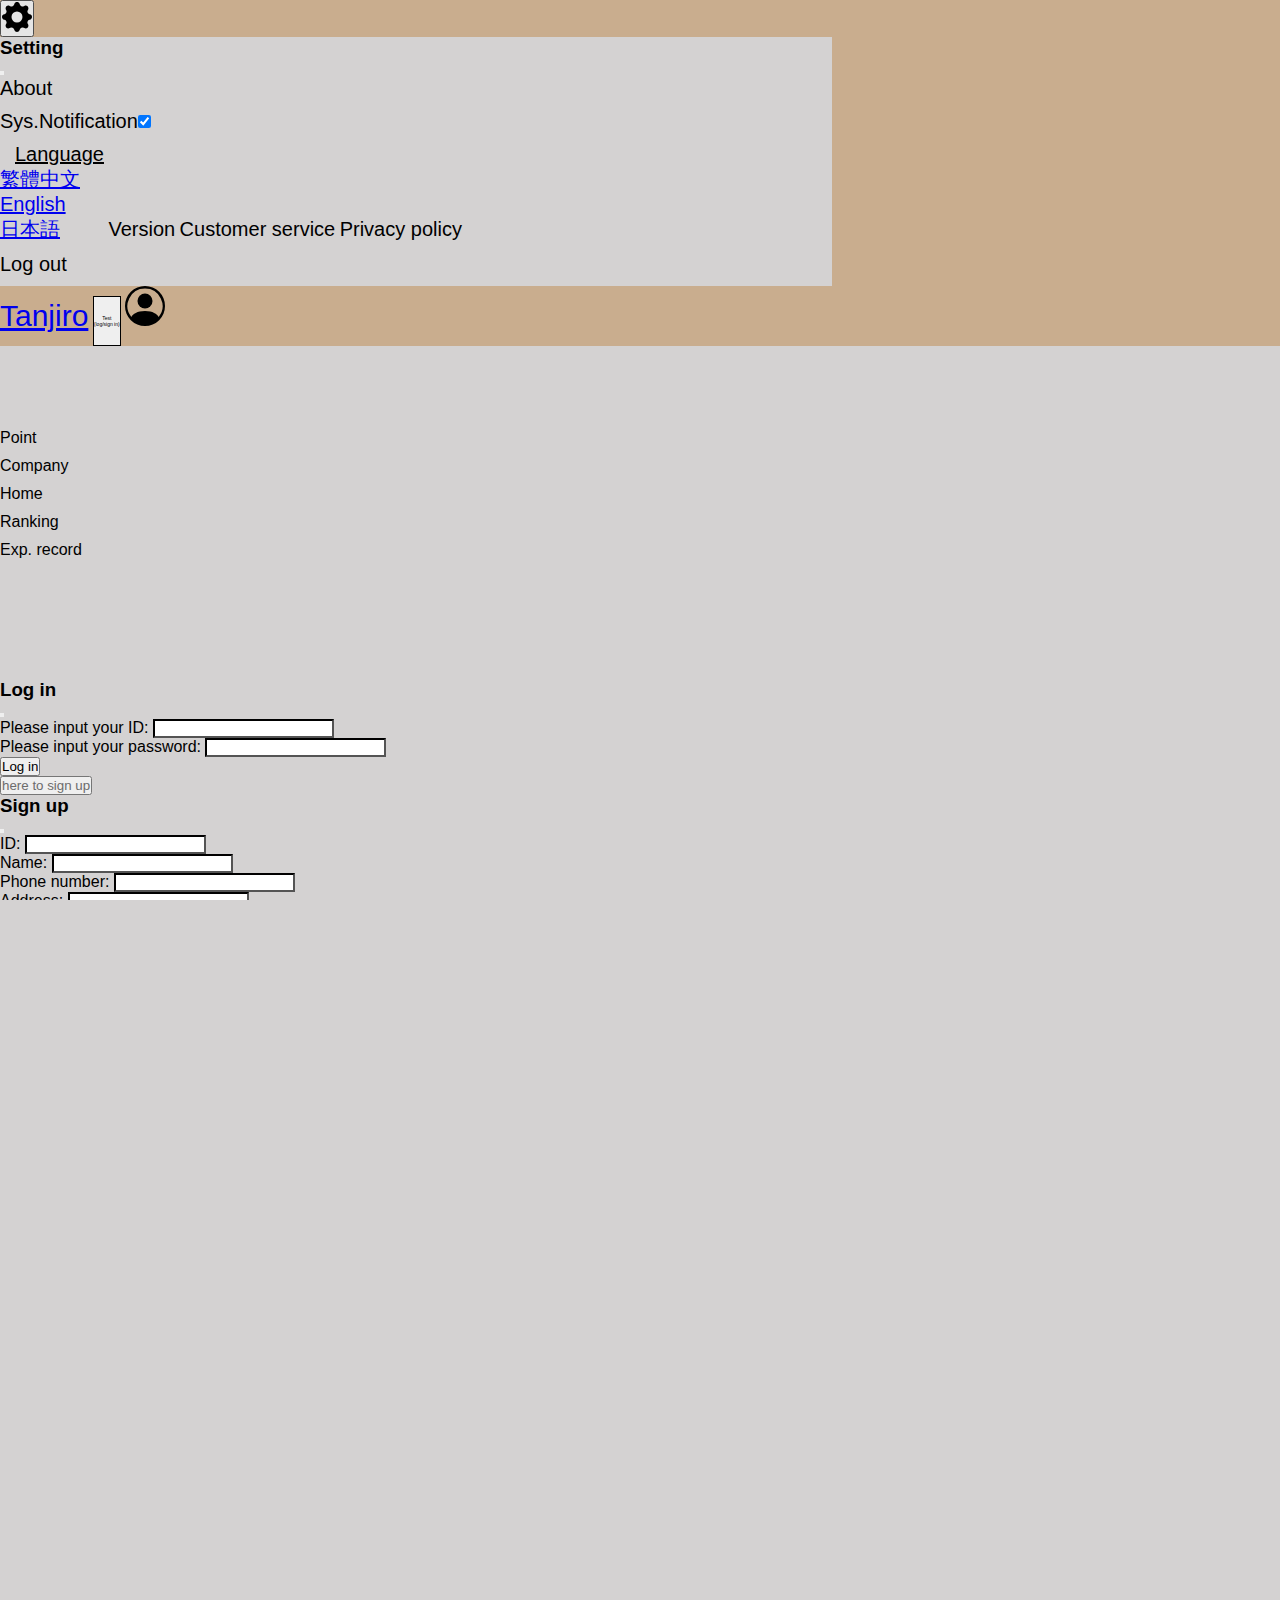
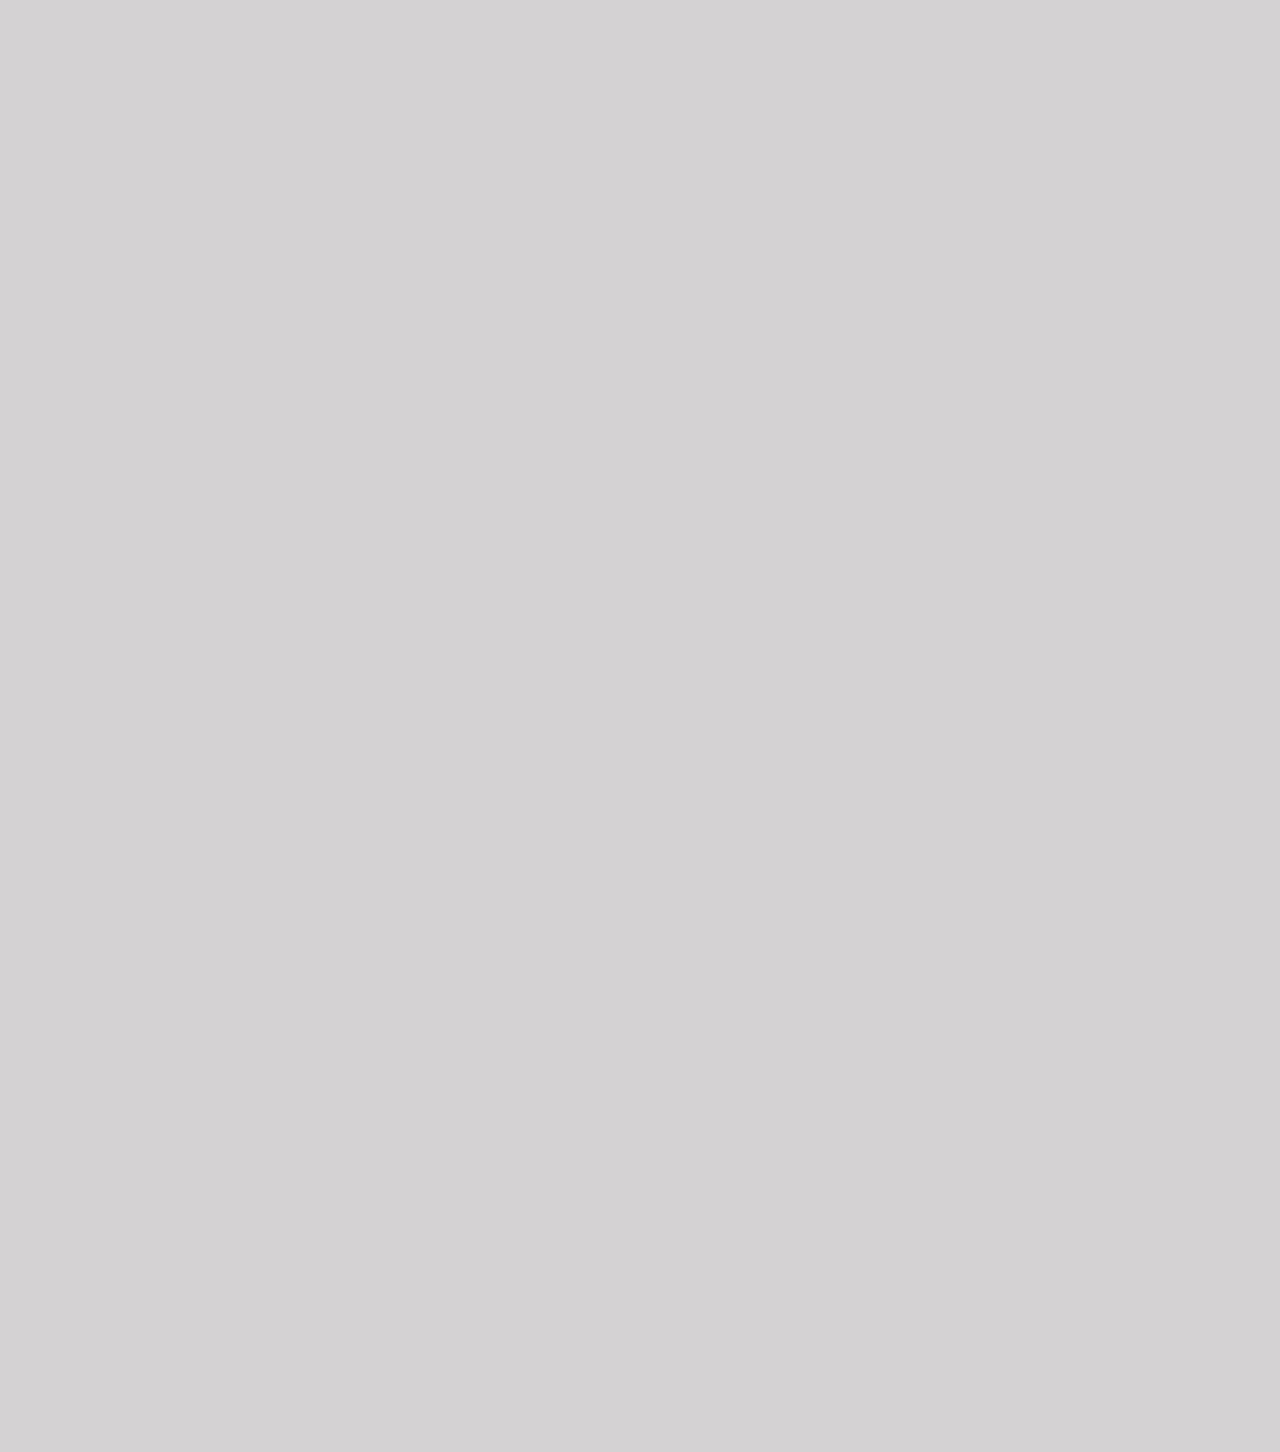
<file: index_en.html>
<!DOCTYPE html>
<html lang="en">

<head>
    <meta charset="UTF-8">
    <meta http-equiv="X-UA-Compatible" content="IE=edge">
    <meta name="viewport" content="width=device-width, initial-scale=1.0">
    <!-- CSS only -->
    <link href="https://cdn.jsdelivr.net/npm/bootstrap@5.2.3/dist/css/bootstrap.min.css" rel="stylesheet"
        integrity="sha384-rbsA2VBKQhggwzxH7pPCaAqO46MgnOM80zW1RWuH61DGLwZJEdK2Kadq2F9CUG65" crossorigin="anonymous">
    <!-- JavaScript Bundle with Popper -->
    <script src="https://cdn.jsdelivr.net/npm/bootstrap@5.2.3/dist/js/bootstrap.bundle.min.js"
        integrity="sha384-kenU1KFdBIe4zVF0s0G1M5b4hcpxyD9F7jL+jjXkk+Q2h455rYXK/7HAuoJl+0I4" crossorigin="anonymous">
    </script>
    <link rel="stylesheet" href="asset/css/index.css">
    <link rel="stylesheet" href="asset/css/basic.css">
    <title>首頁</title>
</head>

<body>
    <!--上方標題欄-->
    <nav class="navbar bg-info position-fixed top-0 nav_width" aria-label="Light offcanvas navbar" id="nav_bg">
        <div class="container-fluid">

            <button class="navbar-toggler" type="button" data-bs-toggle="offcanvas"
                data-bs-target="#offcanvasNavbarLight" aria-controls="offcanvasNavbarLight">
                <svg xmlns="http://www.w3.org/2000/svg" width="30" height="30" fill="black" class="bi bi-gear-fill"
                    viewBox="0 0 16 16">
                    <path
                        d="M9.405 1.05c-.413-1.4-2.397-1.4-2.81 0l-.1.34a1.464 1.464 0 0 1-2.105.872l-.31-.17c-1.283-.698-2.686.705-1.987 1.987l.169.311c.446.82.023 1.841-.872 2.105l-.34.1c-1.4.413-1.4 2.397 0 2.81l.34.1a1.464 1.464 0 0 1 .872 2.105l-.17.31c-.698 1.283.705 2.686 1.987 1.987l.311-.169a1.464 1.464 0 0 1 2.105.872l.1.34c.413 1.4 2.397 1.4 2.81 0l.1-.34a1.464 1.464 0 0 1 2.105-.872l.31.17c1.283.698 2.686-.705 1.987-1.987l-.169-.311a1.464 1.464 0 0 1 .872-2.105l.34-.1c1.4-.413 1.4-2.397 0-2.81l-.34-.1a1.464 1.464 0 0 1-.872-2.105l.17-.31c.698-1.283-.705-2.686-1.987-1.987l-.311.169a1.464 1.464 0 0 1-2.105-.872l-.1-.34zM8 10.93a2.929 2.929 0 1 1 0-5.86 2.929 2.929 0 0 1 0 5.858z" />
                </svg>
            </button>
            <div class="offcanvas offcanvas-start" style="width: 65%;" tabindex="-1" id="offcanvasNavbarLight"
                aria-labelledby="offcanvasNavbarLightLabel">
                <div class="offcanvas-header">
                    <h3 class="offcanvas-title" id="offcanvasNavbarLightLabel">Setting</h3>
                    <button type="button" class="btn-close" data-bs-dismiss="offcanvas" aria-label="Close"></button>
                </div>
                <!--側邊滑出欄-->
                <div class="offcanvas-body">
                    <div class="navbar-nav justify-content-end flex-grow-1 pe-3">
                        <button class="nav-item" data-bs-toggle="modal" data-bs-target="#aboutModal">
                            About
                        </button>
                        <button class="nav-item" id="same_row">
                            <span>Sys.Notification</span>
                            <span class="form-check form-switch">
                                <input class="form-check-input" type="checkbox" id="flexSwitchCheckChecked" checked>
                            </span>
                        </button>
                        <button class="nav-item dropdown">
                            <a class="nav-link dropdown-toggle" href="#" role="button" data-bs-toggle="dropdown"
                                aria-expanded="false">
                                Language
                            </a>
                            <ul class="dropdown-menu">
                                <li><a class="dropdown-item" href="index.html">繁體中文</a></li>
                                <li><a class="dropdown-item" href="index_en.html">English</a></li>
                                <li><a class="dropdown-item" href="index_jp.html">日本語</a></li>
                            </ul>
                        </button>
                        <button class="nav-item" data-bs-toggle="modal" data-bs-target="#verModal">
                            Version
                        </button>
                        <button class="nav-item" data-bs-toggle="modal" data-bs-target="#csModal">
                            Customer service
                        </button>
                        <button class="nav-item" data-bs-toggle="modal" data-bs-target="#ppModal">
                            Privacy policy
                        </button>
                        <form>
                            <button class="nav-item">
                                Log out
                            </button>
                        </form>
                    </div>
                </div>
            </div>
            <a class="navbar-brand t_fontsize" href="#">Tanjiro</a>
            <!--未登入前-->
            <button class="btn" style="padding:auto; height:50px; border:1px solid black;" data-bs-toggle="modal"
                data-bs-target="#loginModal">
                <p style="font-size: 5px;">Test<br>(log/sign in)</br>
            </button>
            <!--登入後-->
            <button class="btn_mem" data-bs-toggle="modal" data-bs-target="#memModal">
                <svg xmlns="http://www.w3.org/2000/svg" width="40" height="40" fill="black" class="bi bi-person-circle"
                    viewBox="0 0 16 16">
                    <path d="M11 6a3 3 0 1 1-6 0 3 3 0 0 1 6 0z" />
                    <path fill-rule="evenodd"
                        d="M0 8a8 8 0 1 1 16 0A8 8 0 0 1 0 8zm8-7a7 7 0 0 0-5.468 11.37C3.242 11.226 4.805 10 8 10s4.757 1.225 5.468 2.37A7 7 0 0 0 8 1z" />
                </svg>
            </button>
        </div>
    </nav>
    <!--各頁面-->
    <div class="tab-content main_body" id="pills-tabContent">
        <div class="tab-pane fade  main_body point_bg" id="pills-point" role="tabpanel"
            aria-labelledby="pills-point-tab">Point
        </div>
        <div class="tab-pane fade main_body comp_bg" id="pills-comp" role="tabpanel" aria-labelledby="pills-comp-tab">
            Company
        </div>
        <div class="tab-pane fade show active main_body home_bg" id="pills-home" role="tabpanel"
            aria-labelledby="pills-home-tab">Home</div>
        <div class="tab-pane fade main_body rank_bg" id="pills-rank" role="tabpanel" aria-labelledby="pills-rank-tab">
            Ranking
        </div>
        <div class="tab-pane fade main_body rec_bg" id="pills-rec" role="tabpanel" aria-labelledby="pills-rec-tab">
            Exp. record
        </div>
    </div>

    <!--燈箱-->
    <!--登入-->
    <div class="modal fade" id="loginModal" aria-hidden="true" aria-labelledby="loginModalLabel" tabindex="-1">
        <div class="modal-dialog modal-dialog-centered">
            <div class="modal-content">
                <div class="modal-header">
                    <h3 class="modal-title" id="loginModalLabel">Log in</h3>
                    <button type="button" class="btn-close" data-bs-dismiss="modal" aria-label="Close"></button>
                </div>
                <div class="modal-body">
                    <form action="index_en.html">
                        <div class="mb-3">
                            <label for="login_id" class="col-form-label">Please input your ID:</label>
                            <input type="text" class="form-control" id="login_id">
                        </div>
                        <div class="mb-3">
                            <label for="login_psd" class="col-form-label">Please input your password:</label>
                            <input type="text" class="form-control" id="login_psd">
                        </div>
                        <div class="d-grid gap-2 col-6 mx-auto">
                            <input type="submit" class="btn btn-primary" value="Log in">
                        </div>
                    </form>
                    <div class="d-grid gap-2">
                        <button class="btn" style="color:#6C6C6C;" data-bs-target="#signupModal" data-bs-toggle="modal"
                            data-bs-dismiss="modal">here to sign up</button>
                    </div>
                </div>
            </div>
        </div>
    </div>
    <!--註冊-->
    <div class="modal fade" id="signupModal" aria-hidden="true" aria-labelledby="signupModalLabel" tabindex="-1">
        <div class="modal-dialog modal-dialog-centered">
            <div class="modal-content">
                <div class="modal-header">
                    <h3 class="modal-title" id="signupModalLabel">Sign up</h3>
                    <button type="button" class="btn-close" data-bs-dismiss="modal" aria-label="Close"></button>
                </div>
                <div class="modal-body">
                    <form action="#checkModal" data-bs-toggle="modal" data-bs-target="#checkModal"
                        data-bs-dismiss="modal">
                        <div class="mb-3">
                            <label for="sign_id" class="col-form-label">ID:</label>
                            <input type="text" class="form-control" id="sign_id">
                        </div>
                        <div class="mb-3">
                            <label for="sign_name" class="col-form-label">Name:</label>
                            <input type="text" class="form-control" id="sign_name">
                        </div>
                        <div class="mb-3">
                            <label for="sign_ph" class="col-form-label">Phone number:</label>
                            <input type="text" class="form-control" id="sign_ph">
                        </div>
                        <div class="mb-3">
                            <label for="sign_adr" class="col-form-label">Address:</label>
                            <input type="text" class="form-control" id="sign_adr">
                        </div>
                        <div class="mb-3">
                            <label for="sign_mail" class="col-form-label">Mail address:</label>
                            <input type="text" class="form-control" id="sign_mail">
                        </div>
                        <div class="mb-3">
                            <label for="sign_psd" class="col-form-label">Password:</label>
                            <input type="text" class="form-control" id="sign_psd">
                        </div>
                        <div class="d-grid gap-2 col-6 mx-auto">
                            <input type="submit" class="btn btn-primary" value="Get the verification code">
                        </div>
                    </form>
                    <div class="d-grid gap-2">
                        <button class="btn" style="color:#6C6C6C;" data-bs-target="#loginModal" data-bs-toggle="modal"
                            data-bs-dismiss="modal">back to log in</button>
                    </div>
                </div>
            </div>
        </div>
    </div>
    <!--輸入驗證碼-->
    <div class="modal fade" id="checkModal" aria-hidden="true" aria-labelledby="checkModalLabel" tabindex="-1">
        <div class="modal-dialog modal-dialog-centered">
            <div class="modal-content">
                <div class="modal-header">
                    <h3 class="modal-title" id="checkModalLabel">Verify</h3>
                    <button type="button" class="btn-close" data-bs-dismiss="modal" aria-label="Close"></button>
                </div>
                <div class="modal-body">
                    <form action="index_en.html">
                        <div class="mb-3">
                            <label for="checkcode" class="col-form-label">Please input the verification code:</label>
                            <input type="text" class="form-control" id="checkcode">
                        </div>
                        <div class="d-grid gap-2 col-6 mx-auto">
                            <input type="submit" class="btn btn-primary" value="Sign up">
                        </div>
                    </form>
                    <div class="d-grid gap-2">
                        <button class="btn" style="color:#6C6C6C;">Resend verification code</button>
                    </div>
                </div>
            </div>
        </div>
    </div>
    <!--會員專區-->
    <div class="modal fade" id="memModal" aria-hidden="true" aria-labelledby="memModalLabel" tabindex="-1">
        <div class="modal-dialog modal-dialog-centered">
            <div class="modal-content">
                <div class="modal-header">
                    <h3 class="modal-title" id="memModalLabel">Members Only</h3>
                    <button type="button" class="btn-close" data-bs-dismiss="modal" aria-label="Close"></button>
                </div>
                <div class="modal-body">
                    <div>
                        <h4>Member's profile</h4>
                        <h5>ID: A198765432</h5>
                        <h5>Name: David</h5>
                        <h5>Phone number: 0987654321</h5>
                        <h5>Address: No.X, XXX Road, XXX, Taipei</h5>
                        <h5>Mail address: daming@gmail.com</h5>
                        <h5>Password: ********</h5>
                        <h5>Tanjiro pt.: 1000</h5>
                    </div>
                </div>
                <div class="modal-footer justify-content-center">
                    <div class="d-grid gap-2">
                        <button class="btn btn-primary" data-bs-target="#altmemModal" data-bs-toggle="modal"
                            data-bs-dismiss="modal">Modify profile</button>
                    </div>
                </div>
            </div>
        </div>
    </div>
    <!--修改會員資料-->
    <div class="modal fade" id="altmemModal" aria-hidden="true" aria-labelledby="altmemModalLabel" tabindex="-1">
        <div class="modal-dialog modal-dialog-centered">
            <div class="modal-content">
                <div class="modal-header">
                    <h3 class="modal-title" id="altmemModalLabel">Modify profile</h3>
                    <button type="button" class="btn-close" data-bs-dismiss="modal" data-bs-toggle="modal"
                        data-bs-target="#memModal"></button>
                </div>
                <div class="modal-body">
                    <form action="">
                        <div class="mb-3">
                            <label for="alt_id" class="col-form-label">Modify ID:</label>
                            <input type="text" class="form-control" id="alt_id" value="A198765432" disabled>
                        </div>
                        <div class="mb-3">
                            <label for="alt_name" class="col-form-label">Modify name:</label>
                            <input type="text" class="form-control" id="alt_name" value="David">
                        </div>
                        <div class="mb-3">
                            <label for="alt_ph" class="col-form-label">Modify phone number:</label>
                            <input type="text" class="form-control" id="alt_ph" value="0987654321">
                        </div>
                        <div class="mb-3">
                            <label for="alt_adr" class="col-form-label">Modify address:</label>
                            <input type="text" class="form-control" id="alt_adr" value="No.X, XXX Road, XXX, Taipei">
                        </div>
                        <div class="mb-3">
                            <label for="alt_mail" class="col-form-label">Modify mail address:</label>
                            <input type="text" class="form-control" id="alt_mail" value="daming@gmail.com">
                        </div>
                        <div class="mb-3">
                            <label for="alt_psd" class="col-form-label">Modify password:</label>
                            <input type="text" class="form-control" id="alt_psd" value="00000000">
                        </div>
                        <div class="d-grid gap-2 col-6 mx-auto">
                            <input type="submit" class="btn btn-primary" value="Modify">
                        </div>
                    </form>
                </div>
                <div class="modal-footer justify-content-center">
                    <div class="d-grid gap-2 col-6 mx-auto">
                        <button class="btn btn-primary" data-bs-toggle="modal" data-bs-target="#memModal"
                            data-bs-dismiss="modal">Cancel</button>
                    </div>
                </div>
            </div>
        </div>
    </div>
    <!--關於-->
    <div class="modal fade" id="aboutModal" tabindex="-1" aria-labelledby="aboutModalLabel" aria-hidden="true">
        <div class="modal-dialog modal-dialog-centered modal-dialog-scrollable">
            <div class="modal-content">
                <div class="modal-header">
                    <h3 class="modal-title" id="aboutModalLabel">About</h3>
                    <button type="button" class="btn-close" data-bs-dismiss="modal" aria-label="Close"></button>
                </div>
                <div class="modal-body">
                    <h5>10944204 T.Y.Lin</h5>
                    <h5>10944205 M.H.Wu</h5>
                    <h5>10944206 C.C.Wang</h5>
                    <h5>10944250 P.R.Chen</h5>
                </div>
                <div class="modal-footer justify-content-center">
                    <button type="button" class="btn btn-secondary " data-bs-dismiss="modal">Close</button>
                </div>
            </div>
        </div>
    </div>
    <!--版本資訊-->
    <div class="modal fade" id="verModal" tabindex="-1" aria-labelledby="verModalLabel" aria-hidden="true">
        <div class="modal-dialog modal-dialog-centered modal-dialog-scrollable">
            <div class="modal-content">
                <div class="modal-header">
                    <h3 class="modal-title" id="verModalLabel">Version</h3>
                    <button type="button" class="btn-close" data-bs-dismiss="modal" aria-label="Close"></button>
                </div>
                <div class="modal-body">
                    <h5>1.0.0</h5>
                    <h5>2022.12.26 update</h5>
                </div>
                <div class="modal-footer justify-content-center">
                    <button type="button" class="btn btn-secondary " data-bs-dismiss="modal">Close</button>
                </div>
            </div>
        </div>
    </div>
    <!--客服-->
    <div class="modal fade" id="csModal" tabindex="-1" aria-labelledby="csModalLabel" aria-hidden="true">
        <div class="modal-dialog modal-dialog-centered modal-dialog-scrollable">
            <div class="modal-content">
                <div class="modal-header">
                    <h3 class="modal-title" id="csModalLabel">Customer service</h3>
                    <button type="button" class="btn-close" data-bs-dismiss="modal" aria-label="Close"></button>
                </div>
                <div class="modal-body">
                    <form>
                        <div class="mb-3">
                            <label for="cs_title" class="col-form-label">Title:</label>
                            <input type="text" class="form-control" id="cs_title">
                        </div>
                        <div class="mb-3">
                            <label for="message-text" class="col-form-label">Content:</label>
                            <textarea class="form-control" id="message-text"></textarea>
                        </div>
                        <div class="d-grid gap-2 col-6 mx-auto">
                            <input type="submit" class="btn btn-primary" value="Submit">
                        </div>
                    </form>
                </div>
                <div class="modal-footer justify-content-center">
                    <button type="button" class="btn btn-secondary" data-bs-dismiss="modal">Close</button>
                </div>
            </div>
        </div>
    </div>
    <!--隱私權-->
    <div class="modal fade" id="ppModal" tabindex="-1" aria-labelledby="ppModalLabel" aria-hidden="true">
        <div class="modal-dialog modal-dialog-centered modal-dialog-scrollable">
            <div class="modal-content">
                <div class="modal-header">
                    <h3 class="modal-title" id="ppModalLabel">Privacy policy</h3>
                    <button type="button" class="btn-close" data-bs-dismiss="modal" aria-label="Close"></button>
                </div>
                <div class="modal-body">
                    Who We Are</br>
                    At Tanjiro App, we are committed to maintaining the trust and confidence of all visitors to our
                    web site. In particular, we want you to know that Tanjiro App is not in the business of selling,
                    renting or trading email lists with other companies and businesses for marketing purposes. </br>
                    In this Privacy Policy, we’ve provided detailed information on when and why we collect personal
                    information, how we use it, the limited conditions under which we may disclose it to others, and how
                    we keep it secure. </br>
                    We take your privacy seriously and take measures to provide all visitors and users of Tanjiro App
                    with a safe and secure environment.</br></br>
                    Cookies </br>
                    Tanjiro App may set and access Tanjiro App cookies on your computer.  Cookies are used to
                    provide our system with the basic information to provide the services you are requesting.  Cookies
                    can be cleared at any time from your internet browser settings. </br></br>
                    Google Analytics</br>
                    When someone visits Tanjiro App we use a third party service, Google Analytics, to collect
                    standard internet log information and details of visitor behaviour patterns. We do this to track
                    things such as the number of visitors to the various parts of the site and interactions with the
                    site. This information is processed in a way which does not identify anyone. We do not make, and do
                    not allow Google to make, any attempt to find out the identities of visitors to our App. </br></br>
                    App Comments</br>
                    When someone visits Tanjiro App, there may be an ability to submit comments on particular
                    articles or pages.  When comments are submitted, you are entitled to use aliases or information that
                    completely hides your identity. When a comment is submitted, the relevant details (name, email,
                    website) that you provide are stored.  These details are stored so that we can display your comment
                    back to you, and to anyone viewing the comment sections on the site. We do not verify information
                    entered nor do we require verification.</br></br>
                    Third Parties</br>
                    There may be some circumstances where your IP address, geographic location, and other browser
                    related details may be shared with third party companies.  We may share your above mentioned data
                    with following third party companies from time to time.</br></br>
                    Access to Your Personal Information</br>
                    You are entitled to view, amend, or delete the personal information that we hold. Email your request
                    to our data protection officer [YOUR FIRST NAME] at [EMAIL ADDRESS] and we will work with you to
                    remove any of your personal data we may have.</br></br>
                    Changes to Our Privacy Policy</br>
                    We may make changes to our Privacy Policy in the future, however, the most current version of the
                    policy will govern our processing of your personal data and will always be available to you.
                    If we make a change to this policy that, in our sole discretion, is material, we will notify you by
                    an update or email, where possible. By continuing to access or use our services, you agree to be
                    bound to the terms of our Privacy Policy.</br>
                </div>
                <div class="modal-footer justify-content-center">
                    <button type="button" class="btn btn-secondary " data-bs-dismiss="modal">Close</button>
                </div>
            </div>
        </div>
    </div>
    <!--底部-->
    <ul class="nav nav-pills mb-3 position-fixed bottom-0 bg-secondary nav_width" id="pills-tab" role="tablist">
        <li class="nav-item b_nav_w" role="presentation">
            <button class="nav-link" id="pills-point-tab" data-bs-toggle="pill" data-bs-target="#pills-point"
                type="button" role="tab" aria-controls="pills-point" aria-selected="false">
                <svg xmlns="http://www.w3.org/2000/svg" width="48" height="48" fill="currentColor"
                    class="bi bi-p-circle" viewBox="0 0 16 16">
                    <path
                        d="M1 8a7 7 0 1 0 14 0A7 7 0 0 0 1 8Zm15 0A8 8 0 1 1 0 8a8 8 0 0 1 16 0ZM5.5 4.002h2.962C10.045 4.002 11 5.104 11 6.586c0 1.494-.967 2.578-2.55 2.578H6.784V12H5.5V4.002Zm2.77 4.072c.893 0 1.419-.545 1.419-1.488s-.526-1.482-1.42-1.482H6.778v2.97H8.27Z" />
                </svg>
                <div>
                    <p class="b_nav_t">Point</p>
                </div>
            </button>
        </li>
        <li class="nav-item b_nav_w" role="presentation">
            <button class="nav-link" id="pills-comp-tab" data-bs-toggle="pill" data-bs-target="#pills-comp"
                type="button" role="tab" aria-controls="pills-comp" aria-selected="false">
                <svg xmlns="http://www.w3.org/2000/svg" width="48" height="48" fill="currentColor" class="bi bi-shop"
                    viewBox="0 0 16 16">
                    <path
                        d="M2.97 1.35A1 1 0 0 1 3.73 1h8.54a1 1 0 0 1 .76.35l2.609 3.044A1.5 1.5 0 0 1 16 5.37v.255a2.375 2.375 0 0 1-4.25 1.458A2.371 2.371 0 0 1 9.875 8 2.37 2.37 0 0 1 8 7.083 2.37 2.37 0 0 1 6.125 8a2.37 2.37 0 0 1-1.875-.917A2.375 2.375 0 0 1 0 5.625V5.37a1.5 1.5 0 0 1 .361-.976l2.61-3.045zm1.78 4.275a1.375 1.375 0 0 0 2.75 0 .5.5 0 0 1 1 0 1.375 1.375 0 0 0 2.75 0 .5.5 0 0 1 1 0 1.375 1.375 0 1 0 2.75 0V5.37a.5.5 0 0 0-.12-.325L12.27 2H3.73L1.12 5.045A.5.5 0 0 0 1 5.37v.255a1.375 1.375 0 0 0 2.75 0 .5.5 0 0 1 1 0zM1.5 8.5A.5.5 0 0 1 2 9v6h1v-5a1 1 0 0 1 1-1h3a1 1 0 0 1 1 1v5h6V9a.5.5 0 0 1 1 0v6h.5a.5.5 0 0 1 0 1H.5a.5.5 0 0 1 0-1H1V9a.5.5 0 0 1 .5-.5zM4 15h3v-5H4v5zm5-5a1 1 0 0 1 1-1h2a1 1 0 0 1 1 1v3a1 1 0 0 1-1 1h-2a1 1 0 0 1-1-1v-3zm3 0h-2v3h2v-3z" />
                </svg>
                <div>
                    <p class="b_nav_t">Company</p>
                </div>
            </button>
        </li>
        <li class="nav-item b_nav_w" role="presentation">
            <button class="nav-link active" id="pills-home-tab" data-bs-toggle="pill" data-bs-target="#pills-home"
                type="button" role="tab" aria-controls="pills-home" aria-selected="true">
                <svg xmlns="http://www.w3.org/2000/svg" width="48" height="48" fill="currentColor"
                    class="bi bi-house-door" viewBox="0 0 16 16">
                    <path
                        d="M8.354 1.146a.5.5 0 0 0-.708 0l-6 6A.5.5 0 0 0 1.5 7.5v7a.5.5 0 0 0 .5.5h4.5a.5.5 0 0 0 .5-.5v-4h2v4a.5.5 0 0 0 .5.5H14a.5.5 0 0 0 .5-.5v-7a.5.5 0 0 0-.146-.354L13 5.793V2.5a.5.5 0 0 0-.5-.5h-1a.5.5 0 0 0-.5.5v1.293L8.354 1.146ZM2.5 14V7.707l5.5-5.5 5.5 5.5V14H10v-4a.5.5 0 0 0-.5-.5h-3a.5.5 0 0 0-.5.5v4H2.5Z" />
                </svg>
                <div>
                    <p class="b_nav_t">Home</p>
                </div>
            </button>
        </li>
        <li class="nav-item b_nav_w" role="presentation">
            <button class="nav-link" id="pills-rank-tab" data-bs-toggle="pill" data-bs-target="#pills-rank"
                type="button" role="tab" aria-controls="pills-rank" aria-selected="false">
                <svg xmlns="http://www.w3.org/2000/svg" width="48" height="48" fill="currentColor"
                    class="bi bi-bar-chart-line" viewBox="0 0 16 16">
                    <path
                        d="M11 2a1 1 0 0 1 1-1h2a1 1 0 0 1 1 1v12h.5a.5.5 0 0 1 0 1H.5a.5.5 0 0 1 0-1H1v-3a1 1 0 0 1 1-1h2a1 1 0 0 1 1 1v3h1V7a1 1 0 0 1 1-1h2a1 1 0 0 1 1 1v7h1V2zm1 12h2V2h-2v12zm-3 0V7H7v7h2zm-5 0v-3H2v3h2z" />
                </svg>
                <div>
                    <p class="b_nav_t">Ranking</p>
                </div>
            </button>
        </li>
        <li class="nav-item b_nav_w" role="presentation">
            <button class="nav-link" id="pills-rec-tab" data-bs-toggle="pill" data-bs-target="#pills-rec" type="button"
                role="tab" aria-controls="pills-rec" aria-selected="false">
                <svg xmlns="http://www.w3.org/2000/svg" width="48" height="48" fill="currentColor"
                    class="bi bi-card-list" viewBox="0 0 16 16">
                    <path
                        d="M14.5 3a.5.5 0 0 1 .5.5v9a.5.5 0 0 1-.5.5h-13a.5.5 0 0 1-.5-.5v-9a.5.5 0 0 1 .5-.5h13zm-13-1A1.5 1.5 0 0 0 0 3.5v9A1.5 1.5 0 0 0 1.5 14h13a1.5 1.5 0 0 0 1.5-1.5v-9A1.5 1.5 0 0 0 14.5 2h-13z" />
                    <path
                        d="M5 8a.5.5 0 0 1 .5-.5h7a.5.5 0 0 1 0 1h-7A.5.5 0 0 1 5 8zm0-2.5a.5.5 0 0 1 .5-.5h7a.5.5 0 0 1 0 1h-7a.5.5 0 0 1-.5-.5zm0 5a.5.5 0 0 1 .5-.5h7a.5.5 0 0 1 0 1h-7a.5.5 0 0 1-.5-.5zm-1-5a.5.5 0 1 1-1 0 .5.5 0 0 1 1 0zM4 8a.5.5 0 1 1-1 0 .5.5 0 0 1 1 0zm0 2.5a.5.5 0 1 1-1 0 .5.5 0 0 1 1 0z" />
                </svg>
                <div>
                    <p class="b_nav_t">Exp. rec.</p>
                </div>
            </button>
        </li>
    </ul>

</body>

</html>
</file>
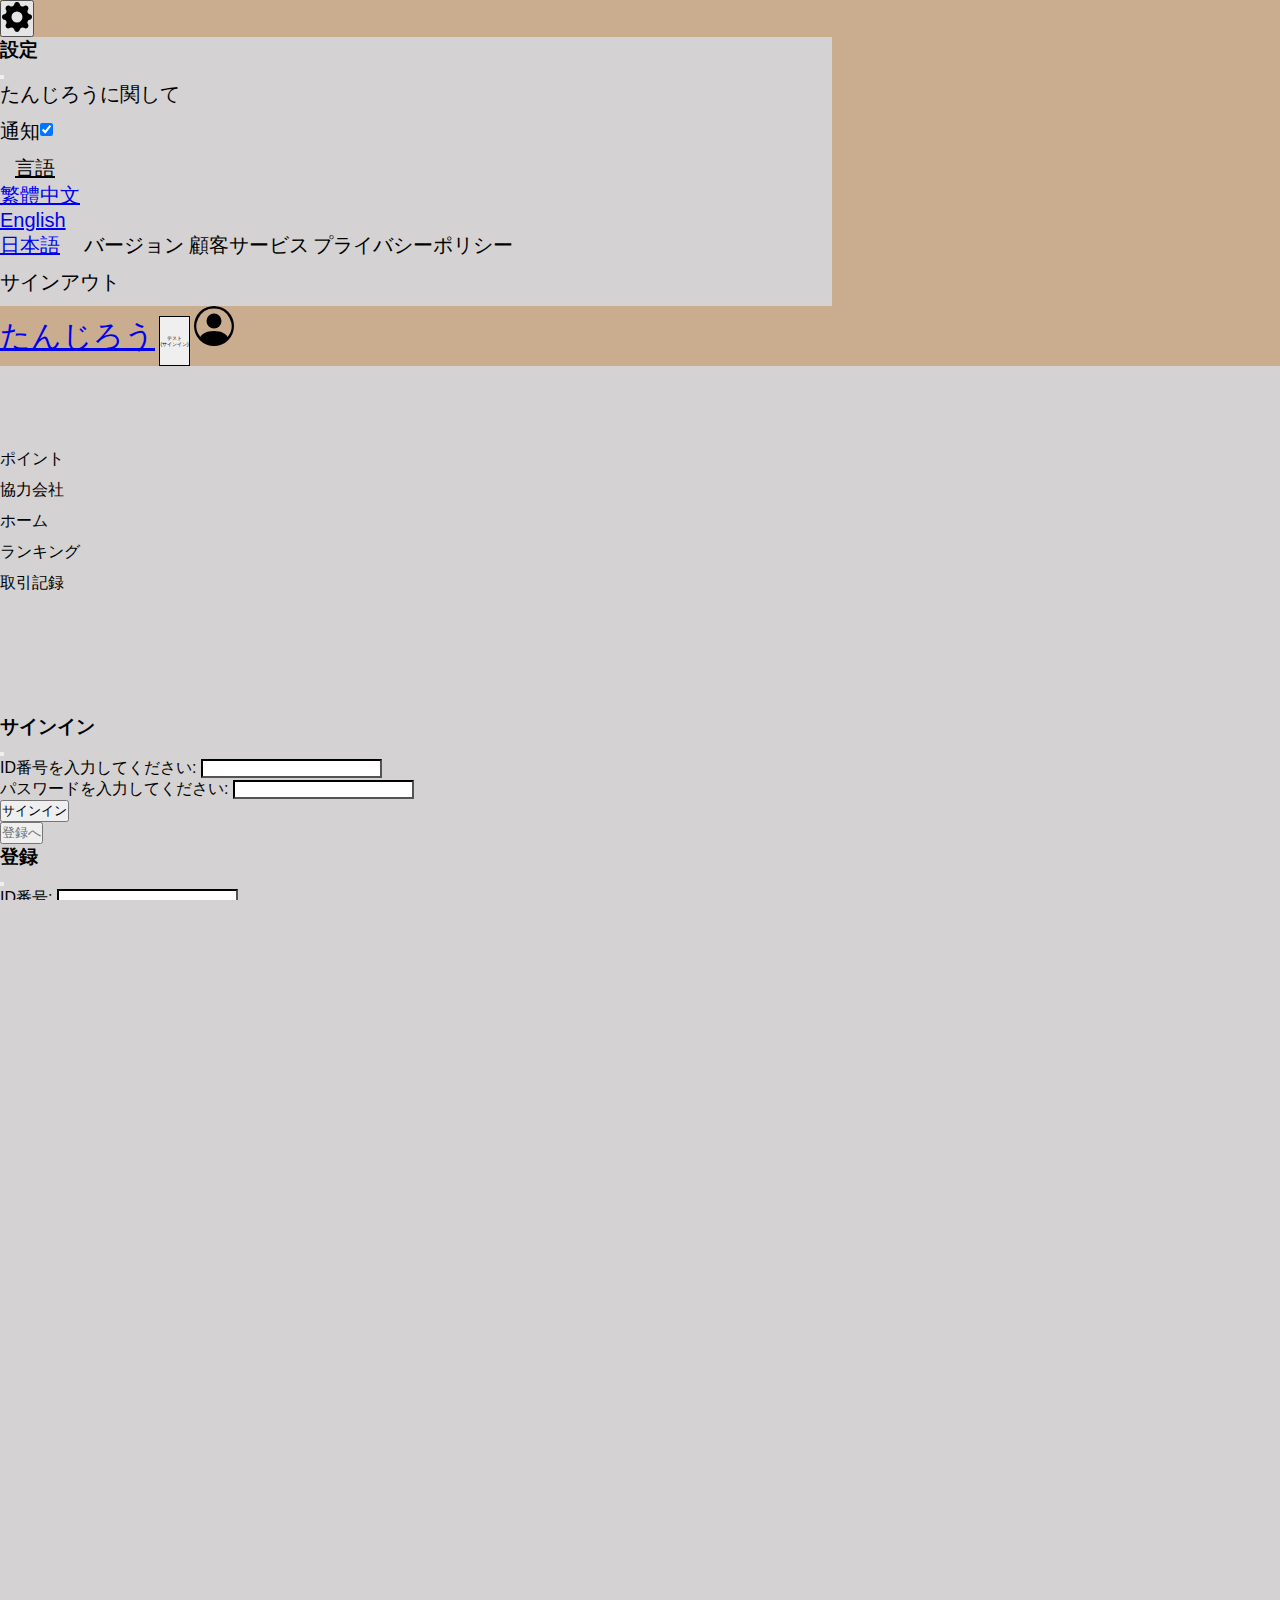
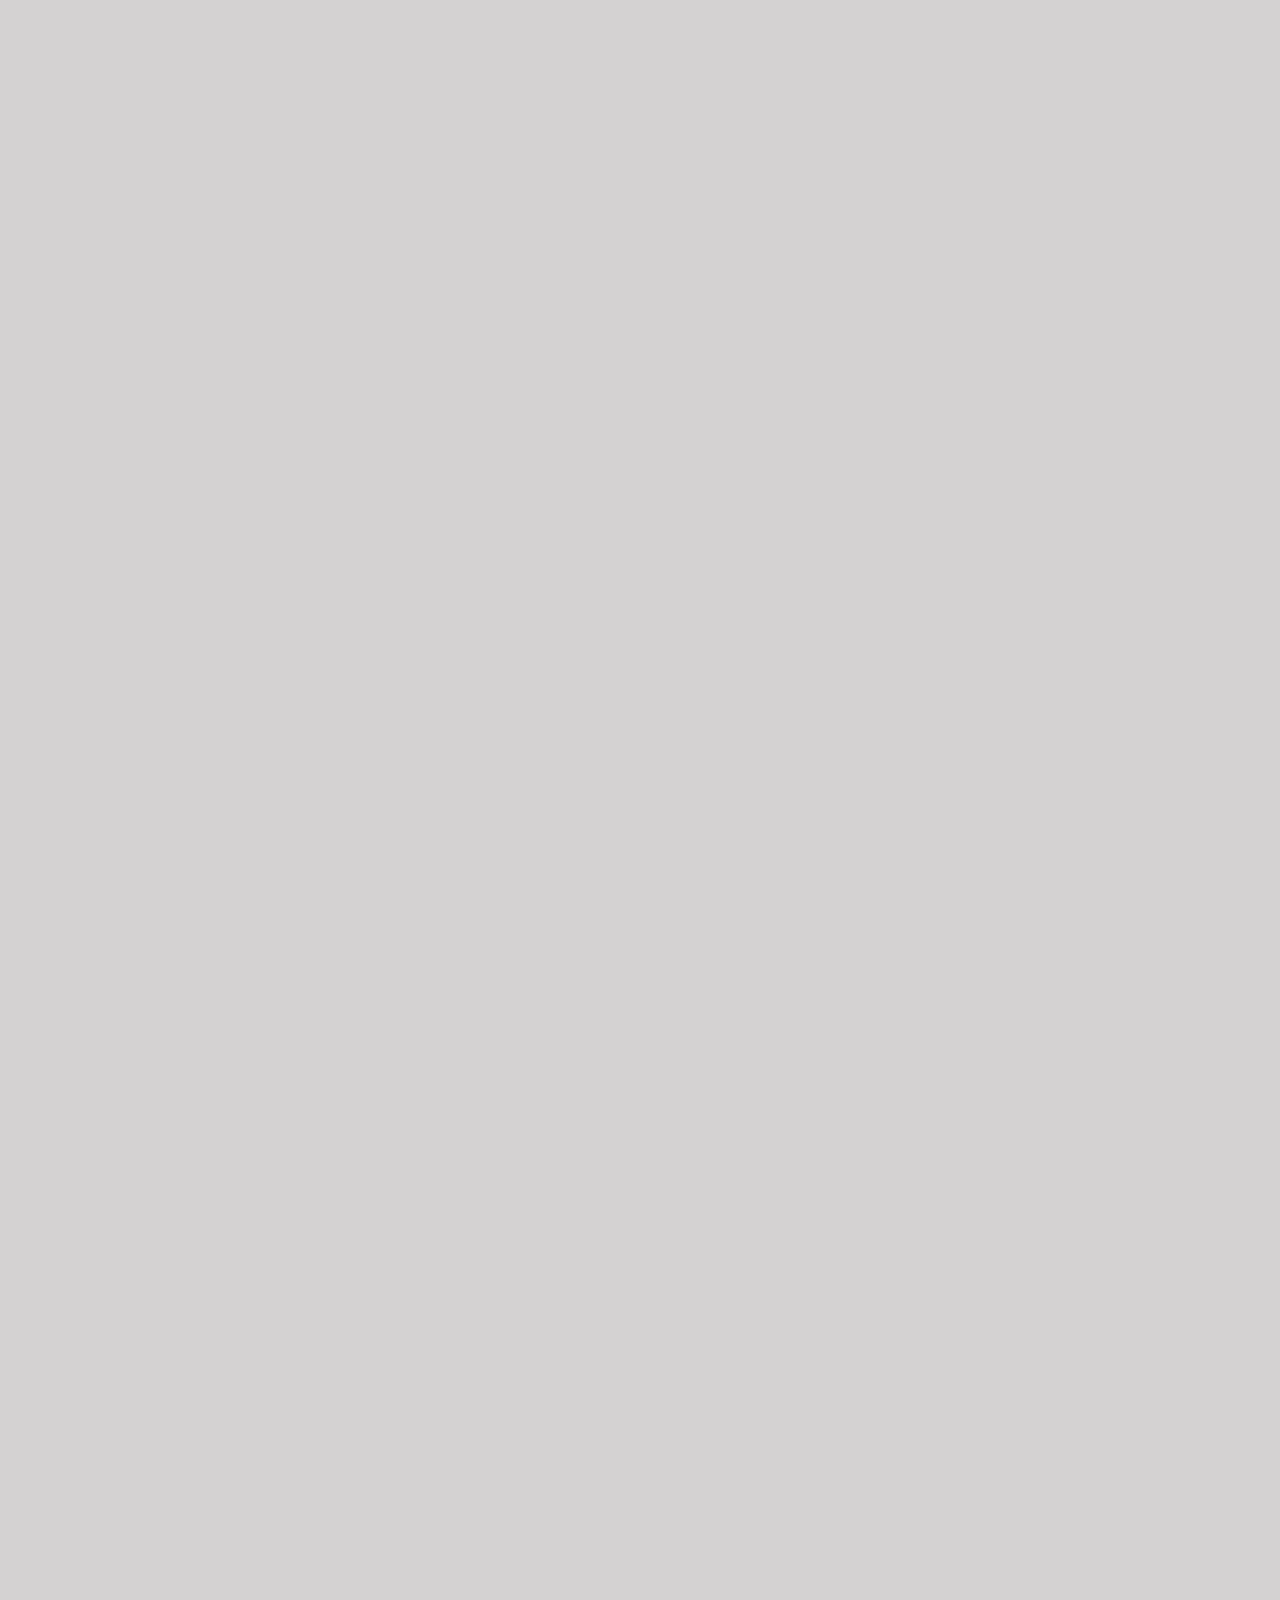
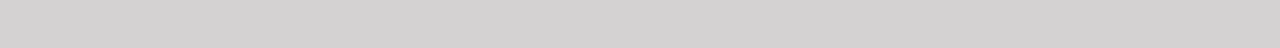
<file: index_jp.html>
<!DOCTYPE html>
<html lang="en">

<head>
    <meta charset="UTF-8">
    <meta http-equiv="X-UA-Compatible" content="IE=edge">
    <meta name="viewport" content="width=device-width, initial-scale=1.0">
    <!-- CSS only -->
    <link href="https://cdn.jsdelivr.net/npm/bootstrap@5.2.3/dist/css/bootstrap.min.css" rel="stylesheet"
        integrity="sha384-rbsA2VBKQhggwzxH7pPCaAqO46MgnOM80zW1RWuH61DGLwZJEdK2Kadq2F9CUG65" crossorigin="anonymous">
    <!-- JavaScript Bundle with Popper -->
    <script src="https://cdn.jsdelivr.net/npm/bootstrap@5.2.3/dist/js/bootstrap.bundle.min.js"
        integrity="sha384-kenU1KFdBIe4zVF0s0G1M5b4hcpxyD9F7jL+jjXkk+Q2h455rYXK/7HAuoJl+0I4" crossorigin="anonymous">
    </script>
    <link rel="stylesheet" href="asset/css/index.css">
    <link rel="stylesheet" href="asset/css/basic.css">
    <title>首頁</title>
</head>

<body>
    <!--上方標題欄-->
    <nav class="navbar bg-info position-fixed top-0 nav_width" aria-label="Light offcanvas navbar" id="nav_bg">
        <div class="container-fluid">

            <button class="navbar-toggler" type="button" data-bs-toggle="offcanvas"
                data-bs-target="#offcanvasNavbarLight" aria-controls="offcanvasNavbarLight">
                <svg xmlns="http://www.w3.org/2000/svg" width="30" height="30" fill="black" class="bi bi-gear-fill"
                    viewBox="0 0 16 16">
                    <path
                        d="M9.405 1.05c-.413-1.4-2.397-1.4-2.81 0l-.1.34a1.464 1.464 0 0 1-2.105.872l-.31-.17c-1.283-.698-2.686.705-1.987 1.987l.169.311c.446.82.023 1.841-.872 2.105l-.34.1c-1.4.413-1.4 2.397 0 2.81l.34.1a1.464 1.464 0 0 1 .872 2.105l-.17.31c-.698 1.283.705 2.686 1.987 1.987l.311-.169a1.464 1.464 0 0 1 2.105.872l.1.34c.413 1.4 2.397 1.4 2.81 0l.1-.34a1.464 1.464 0 0 1 2.105-.872l.31.17c1.283.698 2.686-.705 1.987-1.987l-.169-.311a1.464 1.464 0 0 1 .872-2.105l.34-.1c1.4-.413 1.4-2.397 0-2.81l-.34-.1a1.464 1.464 0 0 1-.872-2.105l.17-.31c.698-1.283-.705-2.686-1.987-1.987l-.311.169a1.464 1.464 0 0 1-2.105-.872l-.1-.34zM8 10.93a2.929 2.929 0 1 1 0-5.86 2.929 2.929 0 0 1 0 5.858z" />
                </svg>
            </button>
            <div class="offcanvas offcanvas-start" style="width: 65%;" tabindex="-1" id="offcanvasNavbarLight"
                aria-labelledby="offcanvasNavbarLightLabel">
                <div class="offcanvas-header">
                    <h3 class="offcanvas-title" id="offcanvasNavbarLightLabel">設定</h3>
                    <button type="button" class="btn-close" data-bs-dismiss="offcanvas" aria-label="Close"></button>
                </div>
                <!--側邊滑出欄-->
                <div class="offcanvas-body">
                    <div class="navbar-nav justify-content-end flex-grow-1 pe-3">
                        <button class="nav-item" data-bs-toggle="modal" data-bs-target="#aboutModal">
                            たんじろうに関して
                        </button>
                        <button class="nav-item" id="same_row">
                            <span>通知</span>
                            <span class="form-check form-switch">
                                <input class="form-check-input" type="checkbox" id="flexSwitchCheckChecked" checked>
                            </span>
                        </button>
                        <button class="nav-item dropdown">
                            <a class="nav-link dropdown-toggle" href="#" role="button" data-bs-toggle="dropdown"
                                aria-expanded="false">
                                言語
                            </a>
                            <ul class="dropdown-menu">
                                <li><a class="dropdown-item" href="index.html">繁體中文</a></li>
                                <li><a class="dropdown-item" href="index_en.html">English</a></li>
                                <li><a class="dropdown-item" href="index_jp.html">日本語</a></li>
                            </ul>
                        </button>
                        <button class="nav-item" data-bs-toggle="modal" data-bs-target="#verModal">
                            バージョン
                        </button>
                        <button class="nav-item" data-bs-toggle="modal" data-bs-target="#csModal">
                            顧客サービス
                        </button>
                        <button class="nav-item" data-bs-toggle="modal" data-bs-target="#ppModal">
                            プライバシーポリシー
                        </button>
                        <form>
                            <button class="nav-item">
                                サインアウト
                            </button>
                        </form>
                    </div>
                </div>
            </div>
            <a class="navbar-brand t_fontsize" href="#">たんじろう</a>
            <!--未登入前-->
            <button class="btn" style="padding:auto; height:50px; border:1px solid black;" data-bs-toggle="modal"
                data-bs-target="#loginModal">
                <p style="font-size: 5px;">テスト<br>(サインイン)</br>
            </button>
            <!--登入後-->
            <button class="btn_mem" data-bs-toggle="modal" data-bs-target="#memModal">
                <svg xmlns="http://www.w3.org/2000/svg" width="40" height="40" fill="black" class="bi bi-person-circle"
                    viewBox="0 0 16 16">
                    <path d="M11 6a3 3 0 1 1-6 0 3 3 0 0 1 6 0z" />
                    <path fill-rule="evenodd"
                        d="M0 8a8 8 0 1 1 16 0A8 8 0 0 1 0 8zm8-7a7 7 0 0 0-5.468 11.37C3.242 11.226 4.805 10 8 10s4.757 1.225 5.468 2.37A7 7 0 0 0 8 1z" />
                </svg>
            </button>
        </div>
    </nav>
    <!--各頁面-->
    <div class="tab-content main_body" id="pills-tabContent">
        <div class="tab-pane fade  main_body point_bg" id="pills-point" role="tabpanel"
            aria-labelledby="pills-point-tab">ポイント
        </div>
        <div class="tab-pane fade main_body comp_bg" id="pills-comp" role="tabpanel" aria-labelledby="pills-comp-tab">
            協力会社
        </div>
        <div class="tab-pane fade show active main_body home_bg" id="pills-home" role="tabpanel"
            aria-labelledby="pills-home-tab">ホーム</div>
        <div class="tab-pane fade main_body rank_bg" id="pills-rank" role="tabpanel" aria-labelledby="pills-rank-tab">
            ランキング
        </div>
        <div class="tab-pane fade main_body rec_bg" id="pills-rec" role="tabpanel" aria-labelledby="pills-rec-tab">
            取引記録
        </div>
    </div>

    <!--燈箱-->
    <!--登入-->
    <div class="modal fade" id="loginModal" aria-hidden="true" aria-labelledby="loginModalLabel" tabindex="-1">
        <div class="modal-dialog modal-dialog-centered">
            <div class="modal-content">
                <div class="modal-header">
                    <h3 class="modal-title" id="loginModalLabel">サインイン</h3>
                    <button type="button" class="btn-close" data-bs-dismiss="modal" aria-label="Close"></button>
                </div>
                <div class="modal-body">
                    <form action="index_jp.html">
                        <div class="mb-3">
                            <label for="login_id" class="col-form-label">ID番号を入力してください:</label>
                            <input type="text" class="form-control" id="login_id">
                        </div>
                        <div class="mb-3">
                            <label for="login_psd" class="col-form-label">パスワードを入力してください:</label>
                            <input type="text" class="form-control" id="login_psd">
                        </div>
                        <div class="d-grid gap-2 col-6 mx-auto">
                            <input type="submit" class="btn btn-primary" value="サインイン">
                        </div>
                    </form>
                    <div class="d-grid gap-2">
                        <button class="btn" style="color:#6C6C6C;" data-bs-target="#signupModal" data-bs-toggle="modal"
                            data-bs-dismiss="modal">登録へ</button>
                    </div>
                </div>
            </div>
        </div>
    </div>
    <!--註冊-->
    <div class="modal fade" id="signupModal" aria-hidden="true" aria-labelledby="signupModalLabel" tabindex="-1">
        <div class="modal-dialog modal-dialog-centered">
            <div class="modal-content">
                <div class="modal-header">
                    <h3 class="modal-title" id="signupModalLabel">登録</h3>
                    <button type="button" class="btn-close" data-bs-dismiss="modal" aria-label="Close"></button>
                </div>
                <div class="modal-body">
                    <form action="#checkModal" data-bs-toggle="modal" data-bs-target="#checkModal"
                        data-bs-dismiss="modal">
                        <div class="mb-3">
                            <label for="sign_id" class="col-form-label">ID番号:</label>
                            <input type="text" class="form-control" id="sign_id">
                        </div>
                        <div class="mb-3">
                            <label for="sign_name" class="col-form-label">お名前:</label>
                            <input type="text" class="form-control" id="sign_name">
                        </div>
                        <div class="mb-3">
                            <label for="sign_ph" class="col-form-label">携帯電話番号:</label>
                            <input type="text" class="form-control" id="sign_ph">
                        </div>
                        <div class="mb-3">
                            <label for="sign_adr" class="col-form-label">住所:</label>
                            <input type="text" class="form-control" id="sign_adr">
                        </div>
                        <div class="mb-3">
                            <label for="sign_mail" class="col-form-label">メールアドレス:</label>
                            <input type="text" class="form-control" id="sign_mail">
                        </div>
                        <div class="mb-3">
                            <label for="sign_psd" class="col-form-label">パスワード:</label>
                            <input type="text" class="form-control" id="sign_psd">
                        </div>
                        <div class="d-grid gap-2 col-6 mx-auto">
                            <input type="submit" class="btn btn-primary" value="検証コードを受ける">
                        </div>
                    </form>
                    <div class="d-grid gap-2">
                        <button class="btn" style="color:#6C6C6C;" data-bs-target="#loginModal" data-bs-toggle="modal"
                            data-bs-dismiss="modal">サインインに戻る</button>
                    </div>
                </div>
            </div>
        </div>
    </div>
    <!--輸入驗證碼-->
    <div class="modal fade" id="checkModal" aria-hidden="true" aria-labelledby="checkModalLabel" tabindex="-1">
        <div class="modal-dialog modal-dialog-centered">
            <div class="modal-content">
                <div class="modal-header">
                    <h3 class="modal-title" id="checkModalLabel">身元確認</h3>
                    <button type="button" class="btn-close" data-bs-dismiss="modal" aria-label="Close"></button>
                </div>
                <div class="modal-body">
                    <form action="index_jp.html">
                        <div class="mb-3">
                            <label for="checkcode" class="col-form-label">検証コードを入力してください:</label>
                            <input type="text" class="form-control" id="checkcode">
                        </div>
                        <div class="d-grid gap-2 col-6 mx-auto">
                            <input type="submit" class="btn btn-primary" value="登録">
                        </div>
                    </form>
                    <div class="d-grid gap-2">
                        <button class="btn" style="color:#6C6C6C;">検証コードを再送する</button>
                    </div>
                </div>
            </div>
        </div>
    </div>
    <!--會員專區-->
    <div class="modal fade" id="memModal" aria-hidden="true" aria-labelledby="memModalLabel" tabindex="-1">
        <div class="modal-dialog modal-dialog-centered">
            <div class="modal-content">
                <div class="modal-header">
                    <h3 class="modal-title" id="memModalLabel">会員</h3>
                    <button type="button" class="btn-close" data-bs-dismiss="modal" aria-label="Close"></button>
                </div>
                <div class="modal-body">
                    <div>
                        <h4>会員資料</h4>
                        <h5>ID番号: A123456789</h5>
                        <h5>お名前: 竈門炭治郎</h5>
                        <h5>携帯電話番号: 0987654321</h5>
                        <h5>住所: 台北市XX区XX路X番</h5>
                        <h5>メールアドレス: daming@gmail.com</h5>
                        <h5>パスワード: ********</h5>
                        <h5>たんじろうポイント: 1000</h5>
                    </div>
                </div>
                <div class="modal-footer justify-content-center">
                    <div class="d-grid gap-2">
                        <button class="btn btn-primary" data-bs-target="#altmemModal" data-bs-toggle="modal"
                            data-bs-dismiss="modal">会員資料を改訂する</button>
                    </div>
                </div>
            </div>
        </div>
    </div>
    <!--修改會員資料-->
    <div class="modal fade" id="altmemModal" aria-hidden="true" aria-labelledby="altmemModalLabel" tabindex="-1">
        <div class="modal-dialog modal-dialog-centered">
            <div class="modal-content">
                <div class="modal-header">
                    <h3 class="modal-title" id="altmemModalLabel">会員資料を改訂する</h3>
                    <button type="button" class="btn-close" data-bs-dismiss="modal" data-bs-toggle="modal"
                        data-bs-target="#memModal"></button>
                </div>
                <div class="modal-body">
                    <form action="">
                        <div class="mb-3">
                            <label for="alt_id" class="col-form-label">ID番号を改訂する:</label>
                            <input type="text" class="form-control" id="alt_id" value="A123456789" disabled>
                        </div>
                        <div class="mb-3">
                            <label for="alt_name" class="col-form-label">お名前を改訂する:</label>
                            <input type="text" class="form-control" id="alt_name" value="竈門炭治郎">
                        </div>
                        <div class="mb-3">
                            <label for="alt_ph" class="col-form-label">携帯電話番号を改訂する:</label>
                            <input type="text" class="form-control" id="alt_ph" value="0987654321">
                        </div>
                        <div class="mb-3">
                            <label for="alt_adr" class="col-form-label">住所を改訂する:</label>
                            <input type="text" class="form-control" id="alt_adr" value="台北市XX区XX路X番">
                        </div>
                        <div class="mb-3">
                            <label for="alt_mail" class="col-form-label">メールアドレスを改訂する:</label>
                            <input type="text" class="form-control" id="alt_mail" value="daming@gmail.com">
                        </div>
                        <div class="mb-3">
                            <label for="alt_psd" class="col-form-label">パスワードを改訂する:</label>
                            <input type="text" class="form-control" id="alt_psd" value="00000000">
                        </div>
                        <div class="d-grid gap-2 col-6 mx-auto">
                            <input type="submit" class="btn btn-primary" value="改訂を確認する">
                        </div>
                    </form>
                </div>
                <div class="modal-footer justify-content-center">
                    <div class="d-grid gap-2 col-6 mx-auto">
                        <button class="btn btn-primary" data-bs-toggle="modal" data-bs-target="#memModal"
                            data-bs-dismiss="modal">キャンセル</button>
                    </div>
                </div>
            </div>
        </div>
    </div>
    <!--關於-->
    <div class="modal fade" id="aboutModal" tabindex="-1" aria-labelledby="aboutModalLabel" aria-hidden="true">
        <div class="modal-dialog modal-dialog-centered modal-dialog-scrollable">
            <div class="modal-content">
                <div class="modal-header">
                    <h3 class="modal-title" id="aboutModalLabel">たんじろうに関して</h3>
                    <button type="button" class="btn-close" data-bs-dismiss="modal" aria-label="Close"></button>
                </div>
                <div class="modal-body">
                    <h5>10944204 林庭妤</h5>
                    <h5>10944205 吳孟軒</h5>
                    <h5>10944206 王靖淳</h5>
                    <h5>10944250 陳品叡</h5>
                </div>
                <div class="modal-footer justify-content-center">
                    <button type="button" class="btn btn-secondary " data-bs-dismiss="modal">閉じる</button>
                </div>
            </div>
        </div>
    </div>
    <!--版本資訊-->
    <div class="modal fade" id="verModal" tabindex="-1" aria-labelledby="verModalLabel" aria-hidden="true">
        <div class="modal-dialog modal-dialog-centered modal-dialog-scrollable">
            <div class="modal-content">
                <div class="modal-header">
                    <h3 class="modal-title" id="verModalLabel">バージョン</h3>
                    <button type="button" class="btn-close" data-bs-dismiss="modal" aria-label="Close"></button>
                </div>
                <div class="modal-body">
                    <h5>1.0.0</h5>
                    <h5>2022.12.26　更新した</h5>
                </div>
                <div class="modal-footer justify-content-center">
                    <button type="button" class="btn btn-secondary " data-bs-dismiss="modal">閉じる</button>
                </div>
            </div>
        </div>
    </div>
    <!--客服-->
    <div class="modal fade" id="csModal" tabindex="-1" aria-labelledby="csModalLabel" aria-hidden="true">
        <div class="modal-dialog modal-dialog-centered modal-dialog-scrollable">
            <div class="modal-content">
                <div class="modal-header">
                    <h3 class="modal-title" id="csModalLabel">顧客サービス</h3>
                    <button type="button" class="btn-close" data-bs-dismiss="modal" aria-label="Close"></button>
                </div>
                <div class="modal-body">
                    <form>
                        <div class="mb-3">
                            <label for="cs_title" class="col-form-label">主文:</label>
                            <input type="text" class="form-control" id="cs_title">
                        </div>
                        <div class="mb-3">
                            <label for="message-text" class="col-form-label">本文:</label>
                            <textarea class="form-control" id="message-text"></textarea>
                        </div>
                        <div class="d-grid gap-2 col-6 mx-auto">
                            <input type="submit" class="btn btn-primary" value="送る">
                        </div>
                    </form>
                </div>
                <div class="modal-footer justify-content-center">
                    <button type="button" class="btn btn-secondary" data-bs-dismiss="modal">閉じる</button>
                </div>
            </div>
        </div>
    </div>
    <!--隱私權-->
    <div class="modal fade" id="ppModal" tabindex="-1" aria-labelledby="ppModalLabel" aria-hidden="true">
        <div class="modal-dialog modal-dialog-centered modal-dialog-scrollable">
            <div class="modal-content">
                <div class="modal-header">
                    <h3 class="modal-title" id="ppModalLabel">プライバシーポリシー</h3>
                    <button type="button" class="btn-close" data-bs-dismiss="modal" aria-label="Close"></button>
                </div>
                <div class="modal-body">
                    Who We Are</br>
                    At Tanjiro App, we are committed to maintaining the trust and confidence of all visitors to our
                    web site. In particular, we want you to know that Tanjiro App is not in the business of selling,
                    renting or trading email lists with other companies and businesses for marketing purposes. </br>
                    In this Privacy Policy, we’ve provided detailed information on when and why we collect personal
                    information, how we use it, the limited conditions under which we may disclose it to others, and how
                    we keep it secure. </br>
                    We take your privacy seriously and take measures to provide all visitors and users of Tanjiro App
                    with a safe and secure environment.</br></br>
                    Cookies </br>
                    Tanjiro App may set and access Tanjiro App cookies on your computer.  Cookies are used to
                    provide our system with the basic information to provide the services you are requesting.  Cookies
                    can be cleared at any time from your internet browser settings. </br></br>
                    Google Analytics</br>
                    When someone visits Tanjiro App we use a third party service, Google Analytics, to collect
                    standard internet log information and details of visitor behaviour patterns. We do this to track
                    things such as the number of visitors to the various parts of the site and interactions with the
                    site. This information is processed in a way which does not identify anyone. We do not make, and do
                    not allow Google to make, any attempt to find out the identities of visitors to our App. </br></br>
                    App Comments</br>
                    When someone visits Tanjiro App, there may be an ability to submit comments on particular
                    articles or pages.  When comments are submitted, you are entitled to use aliases or information that
                    completely hides your identity. When a comment is submitted, the relevant details (name, email,
                    website) that you provide are stored.  These details are stored so that we can display your comment
                    back to you, and to anyone viewing the comment sections on the site. We do not verify information
                    entered nor do we require verification.</br></br>
                    Third Parties</br>
                    There may be some circumstances where your IP address, geographic location, and other browser
                    related details may be shared with third party companies.  We may share your above mentioned data
                    with following third party companies from time to time.</br></br>
                    Access to Your Personal Information</br>
                    You are entitled to view, amend, or delete the personal information that we hold. Email your request
                    to our data protection officer [YOUR FIRST NAME] at [EMAIL ADDRESS] and we will work with you to
                    remove any of your personal data we may have.</br></br>
                    Changes to Our Privacy Policy</br>
                    We may make changes to our Privacy Policy in the future, however, the most current version of the
                    policy will govern our processing of your personal data and will always be available to you.
                    If we make a change to this policy that, in our sole discretion, is material, we will notify you by
                    an update or email, where possible. By continuing to access or use our services, you agree to be
                    bound to the terms of our Privacy Policy.</br>
                </div>
                <div class="modal-footer justify-content-center">
                    <button type="button" class="btn btn-secondary " data-bs-dismiss="modal">閉じる</button>
                </div>
            </div>
        </div>
    </div>
    <!--底部-->
    <ul class="nav nav-pills mb-3 position-fixed bottom-0 bg-secondary nav_width" id="pills-tab" role="tablist">
        <li class="nav-item b_nav_w" role="presentation">
            <button class="nav-link" id="pills-point-tab" data-bs-toggle="pill" data-bs-target="#pills-point"
                type="button" role="tab" aria-controls="pills-point" aria-selected="false">
                <svg xmlns="http://www.w3.org/2000/svg" width="48" height="48" fill="currentColor"
                    class="bi bi-p-circle" viewBox="0 0 16 16">
                    <path
                        d="M1 8a7 7 0 1 0 14 0A7 7 0 0 0 1 8Zm15 0A8 8 0 1 1 0 8a8 8 0 0 1 16 0ZM5.5 4.002h2.962C10.045 4.002 11 5.104 11 6.586c0 1.494-.967 2.578-2.55 2.578H6.784V12H5.5V4.002Zm2.77 4.072c.893 0 1.419-.545 1.419-1.488s-.526-1.482-1.42-1.482H6.778v2.97H8.27Z" />
                </svg>
                <div>
                    <p class="b_nav_t">ポイント</p>
                </div>
            </button>
        </li>
        <li class="nav-item b_nav_w" role="presentation">
            <button class="nav-link" id="pills-comp-tab" data-bs-toggle="pill" data-bs-target="#pills-comp"
                type="button" role="tab" aria-controls="pills-comp" aria-selected="false">
                <svg xmlns="http://www.w3.org/2000/svg" width="48" height="48" fill="currentColor" class="bi bi-shop"
                    viewBox="0 0 16 16">
                    <path
                        d="M2.97 1.35A1 1 0 0 1 3.73 1h8.54a1 1 0 0 1 .76.35l2.609 3.044A1.5 1.5 0 0 1 16 5.37v.255a2.375 2.375 0 0 1-4.25 1.458A2.371 2.371 0 0 1 9.875 8 2.37 2.37 0 0 1 8 7.083 2.37 2.37 0 0 1 6.125 8a2.37 2.37 0 0 1-1.875-.917A2.375 2.375 0 0 1 0 5.625V5.37a1.5 1.5 0 0 1 .361-.976l2.61-3.045zm1.78 4.275a1.375 1.375 0 0 0 2.75 0 .5.5 0 0 1 1 0 1.375 1.375 0 0 0 2.75 0 .5.5 0 0 1 1 0 1.375 1.375 0 1 0 2.75 0V5.37a.5.5 0 0 0-.12-.325L12.27 2H3.73L1.12 5.045A.5.5 0 0 0 1 5.37v.255a1.375 1.375 0 0 0 2.75 0 .5.5 0 0 1 1 0zM1.5 8.5A.5.5 0 0 1 2 9v6h1v-5a1 1 0 0 1 1-1h3a1 1 0 0 1 1 1v5h6V9a.5.5 0 0 1 1 0v6h.5a.5.5 0 0 1 0 1H.5a.5.5 0 0 1 0-1H1V9a.5.5 0 0 1 .5-.5zM4 15h3v-5H4v5zm5-5a1 1 0 0 1 1-1h2a1 1 0 0 1 1 1v3a1 1 0 0 1-1 1h-2a1 1 0 0 1-1-1v-3zm3 0h-2v3h2v-3z" />
                </svg>
                <div>
                    <p class="b_nav_t">協力会社</p>
                </div>
            </button>
        </li>
        <li class="nav-item b_nav_w" role="presentation">
            <button class="nav-link active" id="pills-home-tab" data-bs-toggle="pill" data-bs-target="#pills-home"
                type="button" role="tab" aria-controls="pills-home" aria-selected="true">
                <svg xmlns="http://www.w3.org/2000/svg" width="48" height="48" fill="currentColor"
                    class="bi bi-house-door" viewBox="0 0 16 16">
                    <path
                        d="M8.354 1.146a.5.5 0 0 0-.708 0l-6 6A.5.5 0 0 0 1.5 7.5v7a.5.5 0 0 0 .5.5h4.5a.5.5 0 0 0 .5-.5v-4h2v4a.5.5 0 0 0 .5.5H14a.5.5 0 0 0 .5-.5v-7a.5.5 0 0 0-.146-.354L13 5.793V2.5a.5.5 0 0 0-.5-.5h-1a.5.5 0 0 0-.5.5v1.293L8.354 1.146ZM2.5 14V7.707l5.5-5.5 5.5 5.5V14H10v-4a.5.5 0 0 0-.5-.5h-3a.5.5 0 0 0-.5.5v4H2.5Z" />
                </svg>
                <div>
                    <p class="b_nav_t">ホーム</p>
                </div>
            </button>
        </li>
        <li class="nav-item b_nav_w" role="presentation">
            <button class="nav-link" id="pills-rank-tab" data-bs-toggle="pill" data-bs-target="#pills-rank"
                type="button" role="tab" aria-controls="pills-rank" aria-selected="false">
                <svg xmlns="http://www.w3.org/2000/svg" width="48" height="48" fill="currentColor"
                    class="bi bi-bar-chart-line" viewBox="0 0 16 16">
                    <path
                        d="M11 2a1 1 0 0 1 1-1h2a1 1 0 0 1 1 1v12h.5a.5.5 0 0 1 0 1H.5a.5.5 0 0 1 0-1H1v-3a1 1 0 0 1 1-1h2a1 1 0 0 1 1 1v3h1V7a1 1 0 0 1 1-1h2a1 1 0 0 1 1 1v7h1V2zm1 12h2V2h-2v12zm-3 0V7H7v7h2zm-5 0v-3H2v3h2z" />
                </svg>
                <div>
                    <p class="b_nav_t">ランキング</p>
                </div>
            </button>
        </li>
        <li class="nav-item b_nav_w" role="presentation">
            <button class="nav-link" id="pills-rec-tab" data-bs-toggle="pill" data-bs-target="#pills-rec" type="button"
                role="tab" aria-controls="pills-rec" aria-selected="false">
                <svg xmlns="http://www.w3.org/2000/svg" width="48" height="48" fill="currentColor"
                    class="bi bi-card-list" viewBox="0 0 16 16">
                    <path
                        d="M14.5 3a.5.5 0 0 1 .5.5v9a.5.5 0 0 1-.5.5h-13a.5.5 0 0 1-.5-.5v-9a.5.5 0 0 1 .5-.5h13zm-13-1A1.5 1.5 0 0 0 0 3.5v9A1.5 1.5 0 0 0 1.5 14h13a1.5 1.5 0 0 0 1.5-1.5v-9A1.5 1.5 0 0 0 14.5 2h-13z" />
                    <path
                        d="M5 8a.5.5 0 0 1 .5-.5h7a.5.5 0 0 1 0 1h-7A.5.5 0 0 1 5 8zm0-2.5a.5.5 0 0 1 .5-.5h7a.5.5 0 0 1 0 1h-7a.5.5 0 0 1-.5-.5zm0 5a.5.5 0 0 1 .5-.5h7a.5.5 0 0 1 0 1h-7a.5.5 0 0 1-.5-.5zm-1-5a.5.5 0 1 1-1 0 .5.5 0 0 1 1 0zM4 8a.5.5 0 1 1-1 0 .5.5 0 0 1 1 0zm0 2.5a.5.5 0 1 1-1 0 .5.5 0 0 1 1 0z" />
                </svg>
                <div>
                    <p class="b_nav_t">取引記録</p>
                </div>
            </button>
        </li>
    </ul>

</body>

</html>
</file>
<file: asset/css/index.css>
body,button, input, select, textarea,h1 ,h2, h3, h4, h5, h6 { 
    font-family: Microsoft YaHei,'宋體' , Tahoma, Helvetica, Arial, "\5b8b\4f53", sans-serif;
}
.modal{
    z-index: 10005;
}
.t_fontsize{
    font-size: 30px;
}  
.nav_width{
    width: 100%;
} 

#nav_bg{
    background-color: #c9ad8e !important;
}
.tab-pane{
    min-height: inherit;
}
.main_body{
    width: 100%;
    padding-top: 10px;
}
#pills-tabContent{
    margin-top:10px;
    padding-top: 63px;
    padding-bottom: 120px;
}
#pills-tabContent>.point_bg, .comp_bg, .home_bg, .rank_bg, .rec_bg{
    background-color: #d4d2d2;
}
#pills-tab{
    margin-bottom:0px !important;
    background-color: #c9ad8e !important;
}

.nav-pills {
    --bs-nav-pills-border-radius: 0.375rem;
    --bs-nav-pills-link-active-color: #fff;
    --bs-nav-pills-link-active-bg: #b09575;
}

.b_nav_t{
    width: 100%;
    font-size: 15px;
    color: white;
    margin: 0 0 16px 0;
    text-align: center;
}
.b_nav_w{
    width: 20%;
    display: flex;
    flex-direction: column;
}
.nav-link{
    border-radius: 0%;
    margin: 0 0 -10px;
    padding:0;
    color: black !important;
}
.b_nav_w svg{
    margin: 16px auto;
    color: white;
}
.nav-item{
    font-size: 20px;
    margin-bottom: 10px;
    background-color: transparent;
    border: none;
    text-align: left;
    color: black;
}
.dropdown-toggle{
    margin-bottom: 10px;
}
.btn_mem{
    background-color:transparent;
    border: none;

}
#same_row{
    display: flex;
    justify-content: space-between;
}
.form-control{
    border-color: black;
}

.offcanvas {
    background-color: #d4d2d2;
}


.form-check-input:checked {
    background-color: #9999CC;
    border-color: #9999CC;
}

.btn-primary{
    --bs-btn-bg: #b09575;
    --bs-btn-border-color: #b09575;
    --bs-btn-active-bg: #c9ad8e;
    --bs-btn-active-border-color: #c9ad8e;
    --bs-btn-hover-bg: #c9ad8e;
    --bs-btn-hover-border-color: #c9ad8e;
}
/*會員*/
.img-circle{
    border-radius: 50%;
    width: 200px;
    height: 200px;
}
.mem_img{
    width: 100%;
    text-align: center;
    margin:0px auto 10px;
}
/*廠商*/
.comp_btn_group{
    display: flex;
    width: 100%;
    justify-content: space-between;
    margin: 30px auto 0px;
    padding: 0px 13%;
}
.comp_btn{
    width: 45%;
    height: 45%;
    border-radius: 10%;
}
.comp_btn>img{
    max-width: 100%;
    height:auto;
    border-radius: 10%;
}
/*首頁*/
.home_inf{
    height: 150px;
    width: 90%;
    margin: 30px auto 0px;
    background-color: #c9ad8e;
    border-radius:10px 10px;
    column-count:2;
    column-rule: thin solid black;
    column-gap: 30px;
    padding:15px 10px 0;
    text-align: center;
}
/*排名*/
.dropdown-toggle {
    margin-bottom: 10px;
    margin-top: 20px;
    margin-left: 15px;
}
#placebt{
    --bs-btn-line-height: 1.1;
    margin-left: 10px;
    margin-top: 0px;
}
.crs_home{
    z-index: 1000;
    position: relative;
}
#placetable{
    text-align: center;
}
.area_drop{
    width: 120px;
    background-color: #c9ad8e;
    color: white;
    height: 30px;
    border-radius: 5px;
    margin-top: 25px;
    margin-left: 10px;
}
/*點數*/
.pnt_inf{
    height: 170px;
    width: 90%;
    margin: 30px auto 0px;
    background-color: #c9ad8e;
    border-radius:10px 10px 0 0;
    column-count:2;
    column-rule: thin solid black;
    column-gap: 30px;
    padding:15px 10px 0;
    text-align: center;
}
.pnt_inf_t{
    font-size: 20px;
    margin-top: 10px;
    margin-bottom: 8px;
}
.pnt_inf_n{
    font-size: 40px;
    margin-bottom: 0px;
}
.btn_wrap{
    margin: 0px auto;
    text-align: center;
}
.pnt_rec_btn{
    width: 90%;
    height: 60px;
    border-radius: 0 0 10px 10px;
}
.break_r{
    height: 1px;
    width:auto;
    -webkit-column-break-after: always;
}
.pnt_tab{
    width: 100%;
    margin:30px auto 0;
}
.pnt_tab_btn{
    width: 50%;
    height: 40px;
    color: white;
    border-radius: 10px 10px 0 0 !important;
}
.pnt_cnt{
    width: 100%;
    margin:-10 auto 0;
    padding: 15px 10px;
    background-color:#b09575;
    border-radius: 0 0 10px 10px;
    min-height: 300px;
}
.wrap_pnt{
    background-color: #c9ad8e;
    width: 90%;
    border-radius: 10px;
    margin:auto;
    min-height: 300px;
}
.btn_type{
    width: 100%;
    background-color:#c9ad8e;
    color: black;
    height: 50px;
    text-align: center;
    margin:5px auto;
    padding: 5px;
}
.btn_type{
    --bs-btn-bg: #b09575;
    --bs-btn-border-color: #b09575;
    --bs-btn-active-bg: #c9ad8e;
    --bs-btn-active-border-color: #c9ad8e;
    --bs-btn-hover-bg: #c9ad8e;
    --bs-btn-hover-border-color: #c9ad8e;
}
.clps{
    margin-top: 0;
    margin-bottom: 20px;
    padding: 0;
}
.card-body{
    margin-top: 0px;
    background-color: #b09575;
    border: 0;
}
.voucher{
    width: 100%;
    height: 100px;
    background-color: white;
    border-radius: 10px;
    margin:10px auto;
    display: flex;
    justify-content: space-between;
    padding: 3px;
}
.v_title{
    font-size: 20px;
    font-weight: bold;
    margin: 5px;
}
.v_dtl{
    font-size: 14px;
    margin: 5px;
}
.pnt_exchange{
    background-color: #c9ad8e;
    width: 90px;
    height: 60px;
    margin-top: 17px;
    margin-right: 5px;
}
.v_price{
    font-size: 16px;
    margin: 5px;
}
.check_exc_t{
    font-size: 22px;
    
}
/*消費紀錄*/
#spendwd{
    font-size: 30px;
    text-align:center;
    margin-top: 15px;
}
#spendtxt{
    margin-left: 25px;
    margin-top: 30px;
}
#spenddate{
    margin-left: 25px;
    color: #7B7B7B;
}
.rec_hr{
    width: 90%;
    margin: auto;
    opacity: 70;
    color: #b09575 ;
    size: 20px;
}
.spendline{
    color: #b09575;
    font-weight: bolder;
    margin-left: 20px;
    margin-top: -5px;
}
#spendtxt2{
    margin-left: 20px;
    margin-top: 10px;
}
#spendbt{
    float: right;
    margin-top: -20px;
    margin-right: 35px;
}
/*關於*/
.aboutimg-circle{
    border-radius: 50%;
    width: 100px;
    height: 100px;
}
.about_img{
    width: 100%;
    text-align: left;
    margin:0px auto 10px;
}
.about_mem{
    width: 100%;
}
.about_name{
    float: right;
    margin-right: 50px;
    margin-top: 10px;
}
.about_hr{
    width: 100%;
    margin: auto;
    opacity: 70;
    color: #6f6c69 ;
    size: 20px;
}
#about_title{
    font-style: italic !important;
}
</file>
<file: asset/css/basic.css>
*{
    margin:0;
    padding: 0;
    list-style: none;
    box-sizing: border-box;
}
html::-webkit-scrollbar,body::-webkit-scrollbar{
    display: none;
}
html,body{
    height: 100%;
    overflow: hidden;
    overflow-y: scroll;
    -webkit-overflow-scrolling: touch;
    background-color: #d4d2d2;
    z-index: -10;
}
</file>
